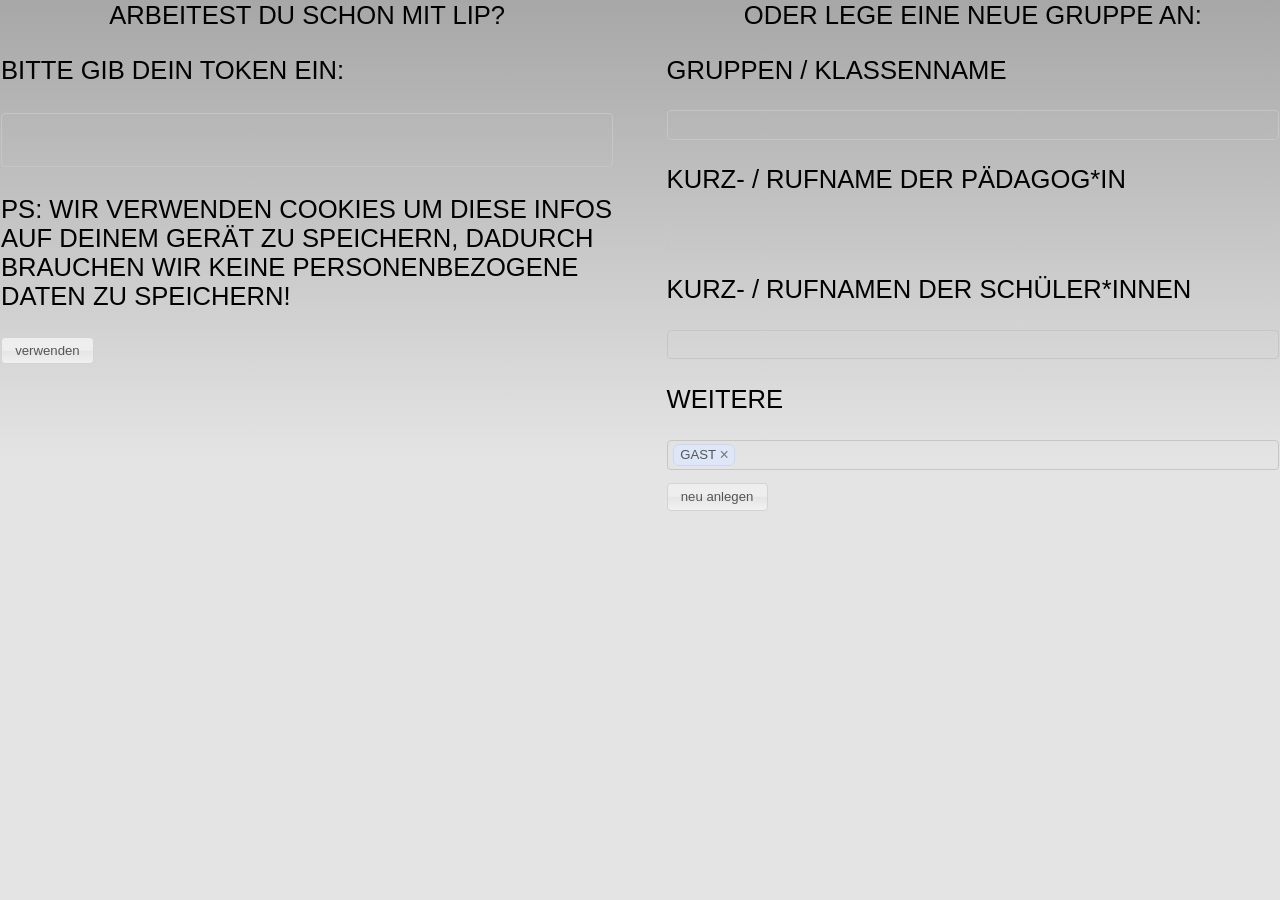
<file: LIP Lern-Logbuch/www/index.html>
<!DOCTYPE HTML PUBLIC "-//W3C//DTD HTML 4.01//EN" "http://www.w3.org/TR/html4/strict.dtd">
<html><head>
	<meta http-equiv="Content-type" content="text/html; charset=utf-8">
	<link rel="stylesheet" href="css/jquery-ui.min.css" />
	<link href="css/jquery.tagit.css" rel="stylesheet" type="text/css"> 
	<link href="css/tagit.ui-zendesk.css" rel="stylesheet" type="text/css">
	<link rel="stylesheet" type="text/css" href="css/flag-icon.min.css">
	<link rel="stylesheet" type="text/css" href="css/font-awesome.min.css">
<!-- PHONEGAP BEGIN --> 	 
        <meta charset="utf-8" />
        <meta name="format-detection" content="telephone=no" />
        <meta name="msapplication-tap-highlight" content="no" />
        <!-- WARNING: for iOS 7, remove the width=device-width and height=device-height attributes. See https://issues.apache.org/jira/browse/CB-4323 -->
        <meta name="viewport" content="user-scalable=no, initial-scale=1, maximum-scale=1, minimum-scale=1, width=device-width, height=device-height, target-densitydpi=device-dpi" />
        <link rel="stylesheet" type="text/css" href="css/index.css" />
        <script type="text/javascript" src="cordova.js"></script>
        <script type="text/javascript" src="js/index.js"></script>
<!-- PHONEGAP END --> 	 
	
	<script src="js/jquery.min.js"></script>
	<script src="js/jquery-ui.min.js" type="text/javascript" charset="utf-8"></script> 
    <script type="text/javascript" src="js/jquery.ddslick.min.js"></script>
	<script src="js/tag-it.min.js" type="text/javascript" charset="utf-8"></script>
	<script src="js/jsaes.js"></script>		 <!-- AES encryption -->
	<script src="js/bytescoutpdf.js"></script> <!-- pdf creation -->
	<script src="js/jquery.qrcode.min.js"></script> <!-- qr-code creation -->
	<script src="js/lip.js"></script> <!-- our stuff, add last -->	
	
	<style type="text/css">
	  h1 {font-size:16px; font-size: 2vw; font-family: sans-serif; }
	  p {font-size: 12px; font-size: 2vw; font-family: sans-serif; }
	  table.invisible { 
		cellspacing: 0; 
		cellpadding: 0; 
		border: 0;
		frame: void;
		width: 100%;
		border-color: white;
		border-collapse: collapse; 
	  }
	</style>
</head><body>
<table class="invisible"><tr><td width="48%" valign="top">
	<h1>Arbeitest Du schon mit LIP?</h1>

	<p>Bitte gib Dein Token ein:</p>

<form action="http://log.lip-app.eu:80/loadConfig.php" method="GET"  id="tokenForm">
	<!--  <p>salt: <input name="s" id="acc-salt" type="text" size="30" maxlength="30" /></p>  -->
	<p><input name="t" id="acc-token"  type="text" size="30" maxlength="30" /></p>
	<p>PS: Wir verwenden Cookies um diese Infos auf Deinem Ger&auml;t zu speichern, dadurch brauchen wir keine personenbezogene Daten zu speichern!</p>

<input name="action" id="#action" type="hidden" value="labels" />
	<input name="cookyCheckFailed" type="hidden" value="true" />
	<input type="button" id="submitButton" value="verwenden" /></form>

</td><td width="4%" valign="top">&nbsp;</td><td width="48%" valign="top">
	<h1>Oder lege eine neue Gruppe an:</h1>

		<form>  
			<label id="inputLabel_4" for="entry_6"><p>Gruppen / Klassenname</p></label>
			<input type="text" name="entry_6" id="inputTags_6" style="width:100%" />
			<label id="inputLabel_5" for="entry_7"><p>Kurz- / Rufname der P&auml;dagog*in</p></label>
			<input type="text" name="entry_7" id="inputTags_7" style="width:100%" />
			
			<label id="inputLabel_6" for="entry_8"><p>Kurz- / Rufnamen der Sch&uuml;ler*innen</p></label>
			<input type="text" name="entry_8" id="inputTags_8" style="width:100%" />
			<label id="inputLabel_7" for="entry_9"><p>Weitere</p></label>
			<input type="text" name="entry_9" value="Gast" id="inputTags_9" style="width:100%" />
			<button id="submitNewGroup">neu anlegen</button>
		</form> 

</td></tr></table>

			
</body></html><script type="text/javascript">
	var home = "http://log.lip-app.eu/"; // app version
	//var home = ""; // online version
	// encrypt
	var ENCRYPT_DATA = true;

	window.onload = function() {
		
	var salt = window.localStorage.getItem("lip-acc-s");
	var token = window.localStorage.getItem("lip-acc-t");
	if ((salt == null) || (salt.length < 1) || (typeof token === 'undefined') || (token == null) || (token.length < 1) || (true)) {
		salt = "";
		token = "";
	} else {
		var urlref = "http://log.lip-app.eu:80/loadConfig.php?t="+token;

//BROKEN?		 
		$("#tokenForm:input[type=hidden]").each(function() { urlref = urlref + "&" + this.name() + "=" + this.val(); });
		if (true)
			window.location.href=urlref;
	}
	$("#submitButton").click(function( event ) {
		var s = $("#acc-salt").val();
		var t = $("#acc-token").val();
		if (!(s === "SALTED"))
			window.localStorage.setItem("lip-acc-s", s );
		window.localStorage.setItem("lip-acc-t", t );
		$("#acc-salt").val("SALTED");
		var urlref = "http://log.lip-app.eu:80/loadConfig.php?t="+t;
//BROKEN?		 
		$("#tokenForm:input[type=hidden]").each(function() { urlref = urlref + "&" + this.name() + "=" + this.val(); });
		window.location.href=urlref;
	}); 

	//enter existing token
	$("#acc-token").tagit({
    	allowSpaces: false,
    	maxTags: 1
    });
    $("#submitButton").button();

    //create new group
	$('#inputTags_6').tagit({allowSpaces: true, 
		maxTags: 1,
	  	showAutocompleteOnFocus: true});
	$('#inputTags_7').tagit({allowSpaces: true, 
	  	showAutocompleteOnFocus: true});
	$('#inputTags_8').tagit({allowSpaces: true, 
	  	showAutocompleteOnFocus: true});
	$('#inputTags_9').tagit({allowSpaces: true, 
	  	showAutocompleteOnFocus: true});

	
	
	$( "#submitNewGroup").button();
	$( "#submitNewGroup").click(function ( event ) {
	    event.preventDefault();
	  	//XXX needs to be localized
	    var monthList = new Array( "Jan", "Feb", "M&auml;r", "Apr", "Mai", "Jun", "Jul", "Aug", "Sep", "Okt", "Nov", "Dez");
	    var newSalt = generateRandomString(42);           
	    //var crypt = new AESchiper(newSalt);
	    var crypt = new AESchiper(null);
	    var groupId = hash(newSalt);
		var groupName = $('#inputTags_6').val();
		if (groupName.length < 1) {
			var currentTime = new Date();
			groupName = "Gruppe "+generateRandomString(1)+" vom " + currentTime.getDate() +". " + monthList[currentTime.getMonth()] +" " + currentTime.getFullYear();
		}
		var gNameEncrypt = crypt.encryptSaltedString( groupName, 48);
	    var tutorNames = [];
	    if ($('#inputTags_7').val().length > 1)
	    	tutorNames = crypt.encryptSaltedArray( $('#inputTags_7').val().split(','), 48);
	    else
	    	tutorNames = crypt.encryptSaltedArray( ["Lehrer"], 48);
	    var actorNames = [];
	    if ($('#inputTags_8').val().length > 1)
	        actorNames = crypt.encryptSaltedArray( $('#inputTags_8').val().split(','), 48);
	    var otherNames = [];
	    if ($('#inputTags_9').val().length > 1)
		       otherNames = crypt.encryptSaltedArray( $('#inputTags_9').val().split(','), 48); 
	    var insertToken = "sO0pKe7Sh2Fs";
	    $.ajax({
	        type:"GET",
	        cache:false,
	        url: home + 'ActorList.php',
	    	dataType: 'json',
	        data: { t: insertToken, action: 'insert', groupId: groupId, groupName: gNameEncrypt, tutorNames: tutorNames, actorNames: actorNames, otherNames: otherNames },
	        success: function (result) {
	    		var urlref = "http://log.lip-app.eu:80/loadConfig.php?t="+result.TutorToken;
				window.location.href=urlref;		
	        }
	      });
	    crypt.finish();       
	  });  
    
}
</script>
</file>
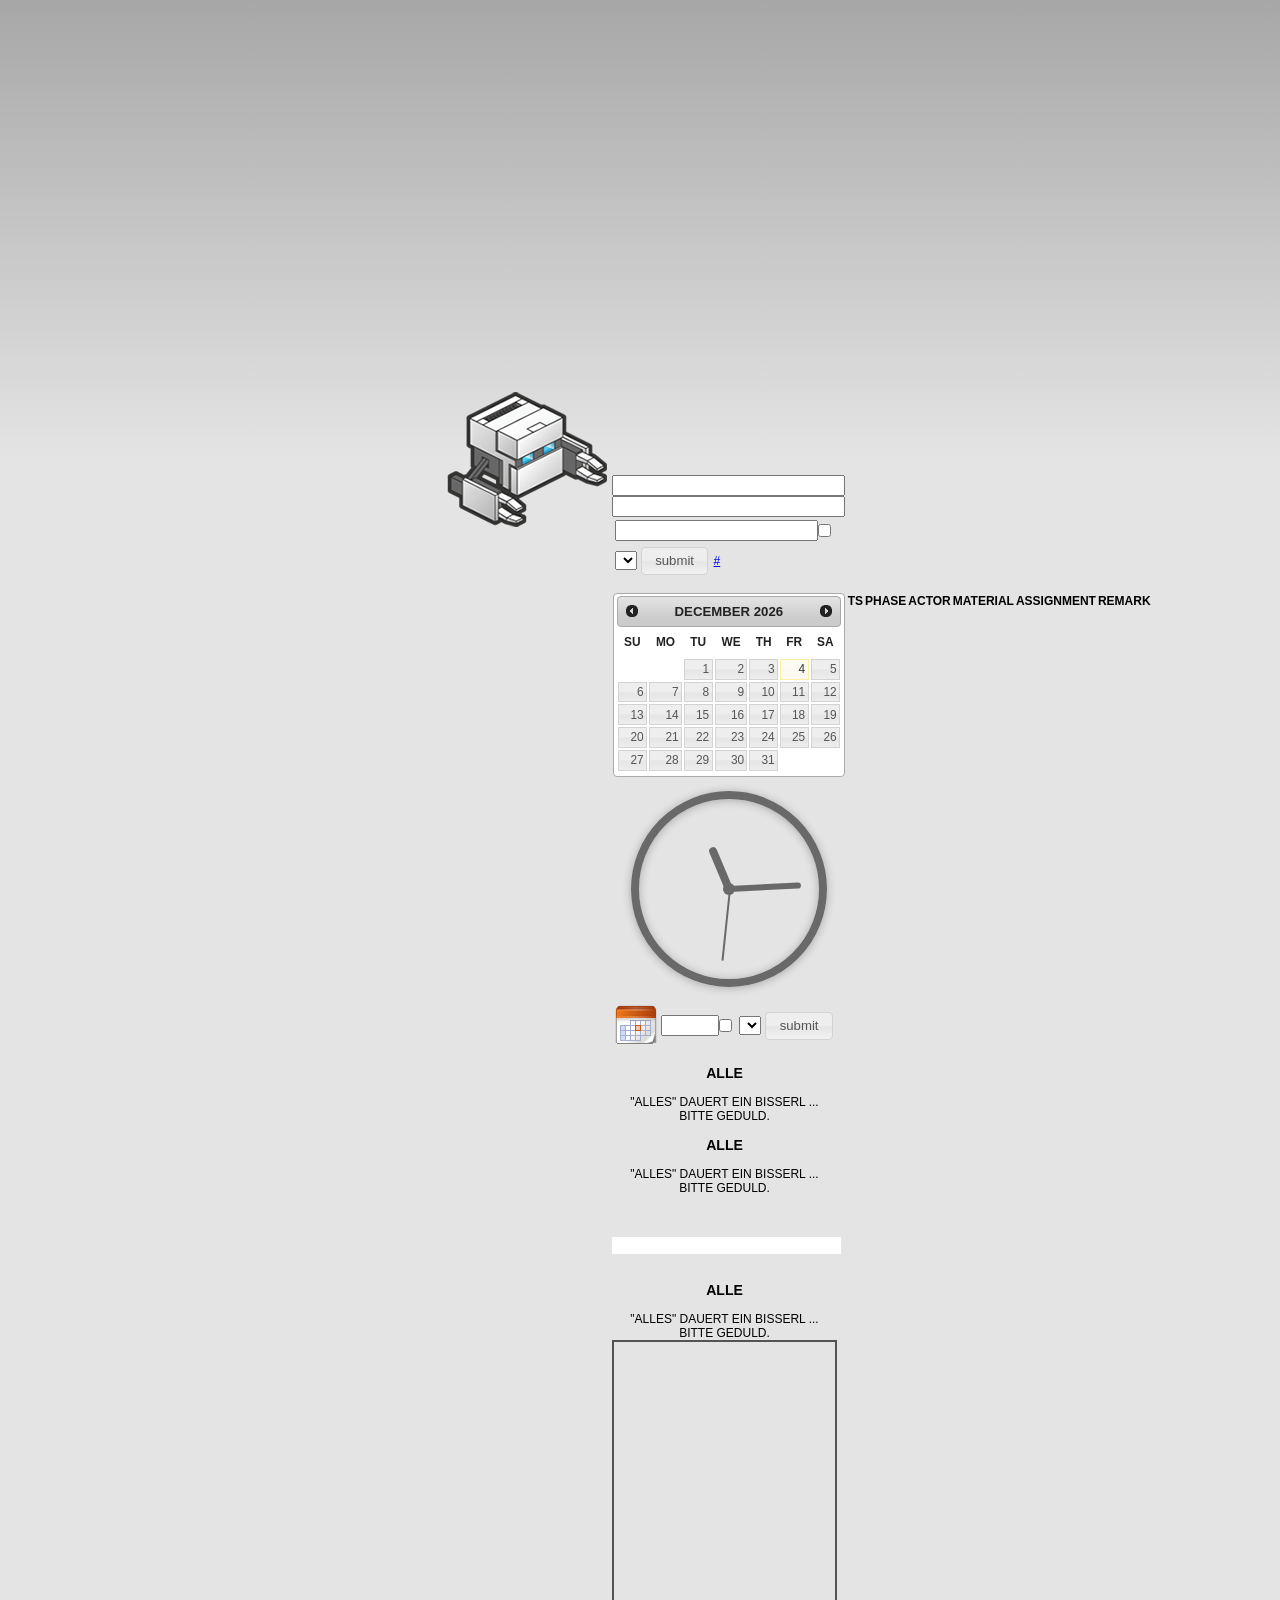
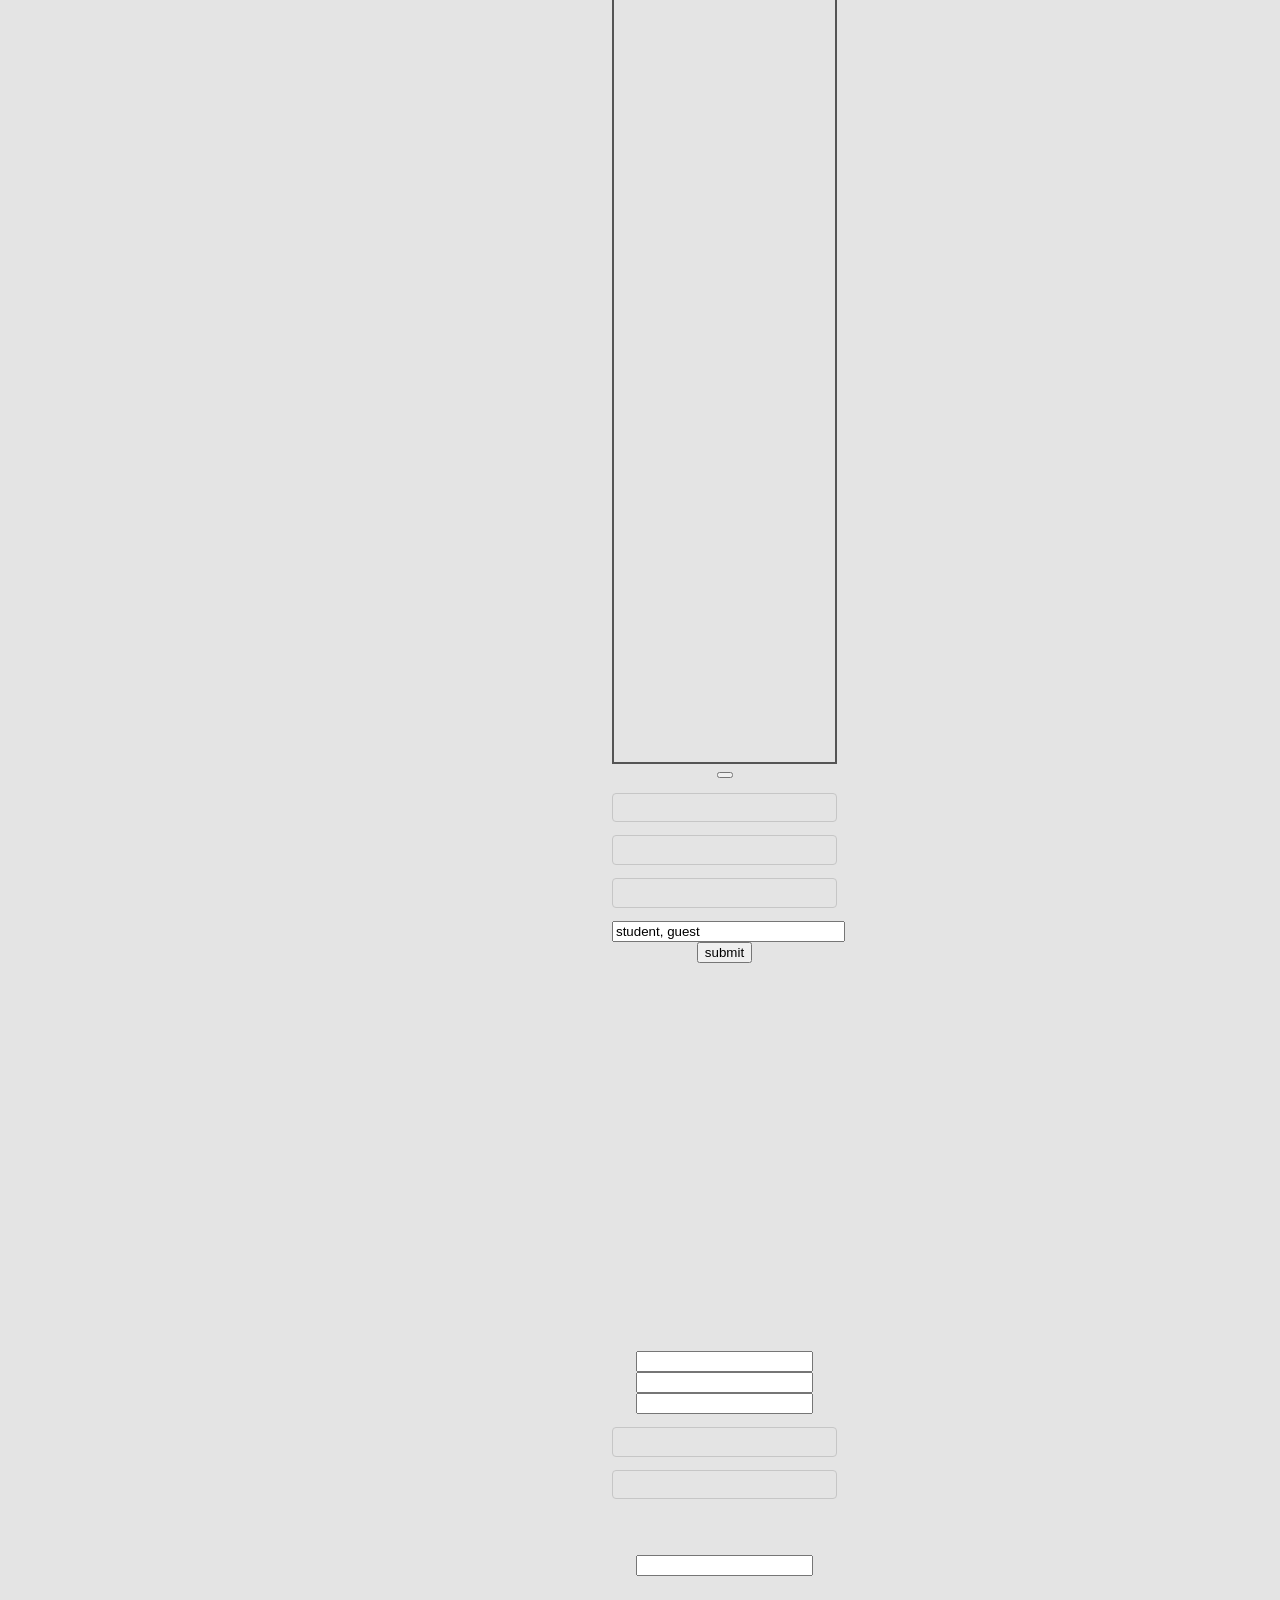
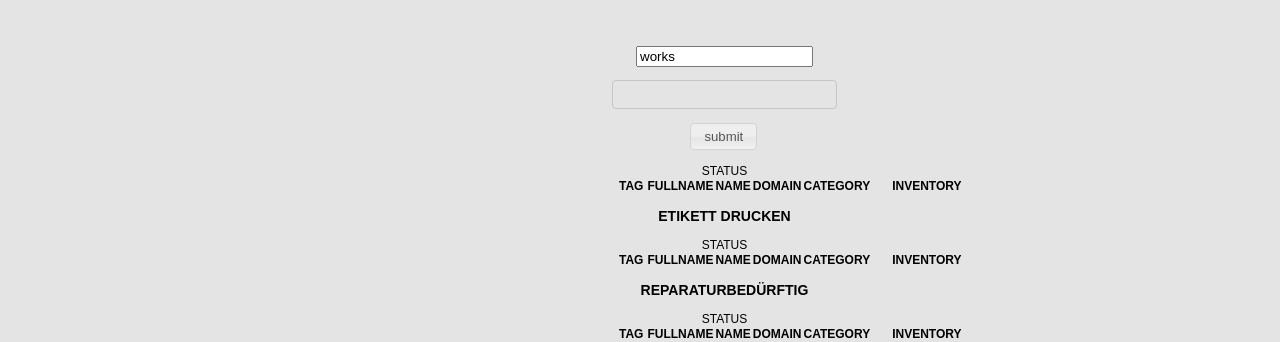
<file: LIP Lern-Logbuch/www/klassentagebuch.html>
<!DOCTYPE HTML PUBLIC "-//W3C//DTD HTML 4.01//EN" "http://www.w3.org/TR/html4/strict.dtd">
<html>
<head>
	<link rel="shortcut icon" href="img/favicon.ico" type="image/x-icon">
	<meta http-equiv="Content-type" content="text/html; charset=utf-8">
	<title>Klassentagebuch</title>
	    
<!--<link rel="stylesheet" href="css/slick.grid.css" type="text/css"/> -->
	<link rel="stylesheet" href="css/ui.fancytree.min.css" type="text/css"/>
<!--  	<link rel="stylesheet" href="http://code.jquery.com/ui/1.9.2/themes/base/jquery-ui.css" />  --> 
	<link rel="stylesheet" href="css/jquery-ui.min.css" /> 
	<link href="css/jquery.tagit.css" rel="stylesheet" type="text/css"> 
	<link href="css/tagit.ui-zendesk.css" rel="stylesheet" type="text/css">
	<link rel="stylesheet" type="text/css" href="css/jquery.dataTables.min.css">
<!-- 	<link rel="stylesheet" type="text/css" href="css/dataTables.fixedColumns.min.css"> 	 -->
    <link rel="stylesheet" type="text/css" href="css/dataTables.scroller.min.css">
	<link rel="stylesheet" type="text/css" href="css/dataTables.tableTools.min.css">
	<link rel="stylesheet" type="text/css" href="css/flag-icon.min.css">
	<link rel="stylesheet" type="text/css" href="css/font-awesome.min.css">
	<link rel="stylesheet" type="text/css" href="css/fullcalendar.min.css">
 	 
<!-- PHONEGAP BEGIN --> 	 
        <meta charset="utf-8" />
        <meta name="format-detection" content="telephone=no" />
        <meta name="msapplication-tap-highlight" content="no" />
        <!-- WARNING: for iOS 7, remove the width=device-width and height=device-height attributes. See https://issues.apache.org/jira/browse/CB-4323 -->
        <meta name="viewport" content="user-scalable=no, initial-scale=1, maximum-scale=1, minimum-scale=1, width=device-width, height=device-height, target-densitydpi=device-dpi" />
        <link rel="stylesheet" type="text/css" href="css/index.css" />
        <script type="text/javascript" src="cordova.js"></script>
        <script type="text/javascript" src="js/index.js"></script>
<!-- PHONEGAP END --> 	 
 	 
  <script src="js/jquery.min.js" type="text/javascript" charset="utf-8"></script> 
<!--	<script src="js/jquery-2.1.3.min.js" type="text/javascript" charset="utf-8"></script> -->
	<script src="js/jquery-ui.min.js" type="text/javascript" charset="utf-8"></script> 
	<script type="text/javascript" charset="utf8" src="js/jquery.dataTables.min.js"></script>
<!-- 	<script type="text/javascript" src="js/dataTables.fixedColumns.min.js"></script>  -->
    <script type="text/javascript" src="js/dataTables.scroller.min.js"></script>  
	<script type="text/javascript" src="js/dataTables.tableTools.min.js"></script>
    <script type="text/javascript" src="js/jquery.ddslick.min.js"></script>
    <script type="text/javascript" src="js/moment.min.js"></script>
    <script type="text/javascript" src="js/fullcalendar.min.js"></script>
    
	<script src="js/tag-it.min.js" type="text/javascript" charset="utf-8"></script>
<!--[if lte IE 8]><script language="javascript" type="text/javascript" src="js/excanvas.min.js"></script><![endif]-->   
   	<script language="javascript" type="text/javascript" src="js/jquery.flot.js"></script>
<!-- - BROKEN ! -- not stacking because of empty (leading) datapoints => workaround
	<script language="javascript" type="text/javascript" src="js/jquery.flot.stack.js"></script>  -->
	<script language="javascript" type="text/javascript" src="js/jquery.flot.pie.js"></script>
	
<!-- - BROKEN ! -- print button - works, but flotchart empty
	<script src="js/jquery-migrate-1.1.1.min.js"></script>
	<script language="javascript" type="text/javascript" src="js/jquery.print.js"></script> -->
	<script src="js/jquery.event.drag-2.0.min.js"></script>
<!-- - XXX REMOVE 	<script src="js/slick.core.js"></script>
	<script src="js/slick.formatters.js"></script>
	<script src="js/slick.grid.js"></script>  -->
	<script src="js/jsaes.js"></script>		 <!-- AES encryption -->
	<script src="js/bytescoutpdf.js"></script> <!-- pdf creation -->
	<script src="js/jquery.qrcode.min.js"></script> <!-- qr-code creation -->
	<script src="js/lip.js"></script> <!-- our stuff, add last -->	
     
<style type="text/css">
 
 .hero-circle{
				width:180px;
				height:180px;
				position:relative;
				border:8px solid DimGray;
				border-radius:50%;
				box-shadow:0 1px 8px rgba(34, 34, 34, 0.3),inset 0 1px 8px rgba(34, 34, 34, 0.3);
			}
			.hero-face{
				width:100%;
				height:100%;
			}
			.hero-face:after{
				position:absolute;
				top:50%;
				left:50%;
				width:12px;
				height:12px;
				margin:-6px 0 0 -6px;
				background:DimGray;
				border-radius:6px;
				content:"";
				display:block;
			}
			.hero-hour{
				width:0;
				height:0;
				position:absolute;
				top:50%;
				left:50%;
				margin:-4px 0 -4px -25%;
				padding:4px 0 4px 25%;
				background:DimGray;
				-webkit-transform-origin:100% 50%;
				-ms-transform-origin:100% 50%;
				transform-origin:100% 50%;
				border-radius:4px 0 0 4px;
			}
			.hero-minute{
				width:0;
				height:0;
				position:absolute;
				top:50%;
				left:50%;
				margin:-40% -3px 0;
				padding:40% 3px 0;
				background:DimGray;
				-webkit-transform-origin:50% 100%;
				-ms-transform-origin:50% 100%;
				transform-origin:50% 100%;
				border-radius:3px 3px 0 0;
			}
			.hero-second{
				width:0;
				height:0;
				position:absolute;
				top:50%;
				left:50%;
				margin:-40% -1px 0 0;
				padding:40% 1px 0;
				background:DimGray;
				-webkit-transform-origin:50% 100%;
				-ms-transform-origin:50% 100%;
				transform-origin:50% 100%;
			}
    
label.ui-state-active span.ui-button-text { font-weight: bold; } /* improves visibility of selected buttons */
    
/* Allow Font Awesome Icons in lieu of jQuery UI and only apply when using a FA icon */
.ui-icon[class*=" icon-"] {
    /* Remove the jQuery UI Icon */
    background: none repeat scroll 0 0 transparent;
    /* Remove the jQuery UI Text Indent */
    text-indent: 0;
    /* Bump it up - jQuery UI is -8px */
    margin-top: -0.5em;
}

.ui-button-icon-only .ui-icon[class*=" icon-"] {
    /* Bump it - jQuery UI is -8px */
    margin-left: -7px;
}

/* Allow use of icon-large to be properly aligned */
.ui-icon.icon-large {
    margin-top: -0.75em;
}
    
/* font awsome color */
.icon-cog {
  color: black;
}
.fa-cog {
  color: darkgray;
}

/* invisible table (default) */    
table {
	border-style: none;
	border-color: white;
	border-collapse: separate;
}
table th {
	border-style: none;
	white-space: nowrap;
	border-color: white;
	/*padding-left: 40px;
	padding-right: 40px;*/
}
table td {
	border-style: none;
	white-space: nowrap;
	border-color: white;
	/*text-align:center; */
    vertical-align:middle;
	/*padding-left: 40px;
	padding-right: 40px;*/
}

div.xAxis div.tickLabel {    
	transform: rotate(45deg);
	-ms-transform:rotate(45deg); /* IE 9 */
	-moz-transform:rotate(45deg); /* Firefox */
	-webkit-transform:rotate(45deg); /* Safari and Chrome */
	-o-transform:rotate(45deg); /* Opera */
	/*rotation-point:50% 50%;*/ /* CSS3 */
	/*rotation:270deg;*/ /* CSS3 */
}

div.rotate  {
	width: 40px;
	white-space:nowrap;
	transform: rotate(-60deg);
    -webkit-transform: rotate(-60deg);    /* Safari 3.1+, Chrome */
    -moz-transform: rotate(-60deg);    /* Firefox 3.5+ */
    -o-transform: rotate(-60deg); /* Opera starting with 10.50 */
}

table.invisible { 
	cellspacing: 0; 
	cellpadding: 0; 
	border: 0;
	frame: void;
	width: 100%;
	border-color: white;
	border-collapse: collapse; 
}

.percent-complete-bar {
  display: inline-block;
  height: 6px;
  -moz-border-radius: 3px;
  -webkit-border-radius: 3px;
}

.cell-title {
	font-weight: bold;
}

.cell-effort-driven {
	text-align: center;
}

.toggle {
      height: 9px;
      width: 9px;
      display: inline-block;
}

.toggle.expand {
      background: url(/img/expand.gif) no-repeat center center;
}

.toggle.collapse {
      background: url(/img/collapse.gif) no-repeat center center;
}

tr.group,
tr.group:hover {
    background-color: silver;
    font-weight: bold;
}

td.highlight {
    background-color: DimGray;
    font-weight: bold;
}

td.delete {
    background: red;
}

td.edit {
    background-color: khaki;
}

div.dataTables_wrapper {
    width: 100%;
    margin: 0 auto;
}

.detailTable thead th, .detailTable tbody td, .detailTable tfoot td {
    white-space: normal;
}

.dd-option-image, .dd-selected-image {
    width: 48px;
    height: 36px;
    vertical-align: top;
    padding: 0px;
}

.dd-container, .dd-select, .dd-selected {
    height: 40px;
}

.dd-selected-text {
    line-height: 24px;
}

.dd-selected-image { 
		margin-top: -8px; 
	}
	
</style>
</head>
<body>
<div class="app">

<div id="tabs">
<ul></ul>
<p></p>

<div id="tabs-1">

<form id="addActionEntry" method="POST" target="_self" onsubmit="">
<div>
	<div id="grp-tabs">
  		<ul></ul>
	</div>
</div>

<!--  <div id="accordion">
  <h3></h3> --><div>

<div>

<br /> 

<div id="settingRadio"></div>

<br />
  <label id="inputLabel_1" for="inputTags_1"></label>
	<input type="text" name="entry_1" value="" id="inputTags_1" style="width:100%" />
    <label id="inputLabel_2" for="inputTags_2"></label>
	<input type="text" name="entry_3" value="" id="inputTags_2" style="width:100%" />
<label id="inputLabel_3" for="inputTable_3"></label>
<table id="inputTable_3"><tr>
<!--    <td><input type="hidden" id="datepicker3"></td>  --> 
	<td width="100%"><input type="text" name="entry_4" value="" id="inputTags_3" style="width:100%" /></td>
<!-- 	<td><input x-webkit-speech class="mike" id="mike.4"/></td>  -->
	<td><input type="checkbox" id="g_priv" name="e-priv" /><label id="input3priv" for="g_priv"></label></td>
	</tr></table>

<table><tr><td>
    <small><select name="lang" id="lang_1" class="ddLangSelect"></select></small>
</td><td>
<input id="submitActivityButton" type="submit" name="submit" value="submit" />
</td><td>
<a href="#" id="clearForm">#</a>
</td></tr></table>


<input type="hidden" name="ts" id="edit-ts" value="" />
<input type="hidden" name="edit-date" id="edit-date" value="" />
<input type="hidden" name="action" id="submit1" value="add" />
<input type="hidden" value="" name="t" id="acc-token" />
<input type="hidden" value="" name="group" id="group-id" />
<input type="hidden" value="" name="source" id="source-id" />
<input type="hidden" value="tutor" name="role" id="role-id" />

<br />
</div>
</form> 

	<!--  <h3 id="showList"></h3>  -->
	<div id="delete-confirm" title="Eintragung l&ouml;schen?">
		<form id="delete-form"><input type="hidden" name="action" value="delete" />
			<input type="hidden" value="" name="t" id="delete-token" />
			<input type="hidden" value="" name="ts" id="delete-ts" /></form>
	</div>
	<div>
		<table class="invisible"><tr><td align="center" style="vertical-align:top;" width="200">
  			<div id="datepicker"></div><br/>
  			<div class="hero-circle">
				<div class="hero-face">
					<div id="hour" class="hero-hour"></div>
					<div id="minute" class="hero-minute"></div>
					<div id="second" class="hero-second"></div>
				</div>
			</div>
    	</td><td  style="vertical-align:top;" width="*">
	  		<div id="ActionTableContainer">
	  			<table id="logbookActionTable" class="cell-border stripe" cellspacing="0" width="100%"><thead><tr><th>ts</th><th>phase</th><th>actor</th><th>material</th><th>assignment</th><th>remark</th><th></th><th></th><th></th></tr></thead><tbody></tbody></table>
	  		</div>
	 	</td></tr></table>
	  </div>
</div>
</div>
<div id="tabs-2">
<div>
	<form id="addActionEntry2" method="POST" target="_self" onsubmit="">
	
	<div id="grp-tabs-2"> 
  		<ul></ul>  		
 	</div>
 	
	 <div id="settingRadio2"></div>

<table id="inputTable_23"><tr>
    <td><input type="hidden" id="datepicker_2"></td> 
	<td width="100%"><input type="text" name="entry_4" value="" id="inputTags_23" style="width:100%" /></td>
<!-- 	<td><input x-webkit-speech class="mike" id="mike.4"/></td>  -->
	<td><input type="checkbox" id="g_2priv" name="e-priv" /><label id="input23priv" for="g_2priv"></label></td>
	<td><select name="lang" id="lang_2" class="languagePick" value="de" >
    </select></td>
	<td><input id="submitActivityButton2" type="submit" name="submit" value="submit" /></td>
	</tr></table>
	
	<input type="hidden" name="edit-date"  value="" id="edit-date_2"  value="" />
	<input type="hidden" name="entry_1" value="" id="inputTags_21"  />
	<input type="hidden" name="entry_3" value="" id="inputTags_22"  />
	<input type="hidden" name="category" value="" id="inputCategory"  />

<input type="hidden" name="action" id="submit2" value="add" />
<input type="hidden" value="" name="t" id="acc-token2" />
<input type="hidden" value="" name="group" id="group-id2" />
<input type="hidden" value="" name="source" id="source-id2" />
<input type="hidden" value="tutor" name="role" id="role-id2" />
	
</form> 

</div>
</div><div id="tabs-3">
<div id="accordion-diary">
  <h3 id="fetchDiaries">alle</h3>
	 <div>
	    "alles" dauert ein bisserl ... bitte Geduld. <br />
     </div>
</div>
</div><div id="tabs-4">
<div id="accordion-plan">
  <h3 id="fetchPlans">alle</h3>
	 <div>
	    "alles" dauert ein bisserl ... bitte Geduld. <br />
 	  	
     </div>
</div>
</div>
<div id="tabs-5">
	<div id="accordion-pensenbook">
	</div>
</div>
<div id="tabs-6">
	<div id="settingCheckbox"></div>
	<br />
	<div id="subjectButtons"></div>
	<br />
	<div id="langButtons2"></div>
	<br />
	  <label for="datesAmount"></label>
	  <input type="text" id="datesAmount" style="border:0; font-weight:bold; width:100%;" size="24">
	  <input type="hidden" id="datesRange" >
	<div id="datesSlider"></div>
	<br />
	<div id="accordion-auswertung">
  		<h3 id="fetchSeries">alle</h3>
	 	<div style="overflow:auto;">
	    	"alles" dauert ein bisserl ... bitte Geduld. <br />
 	  	<div id="materialGraphalle" style="width:100%;height:1024px;"></div>
    </div>
</div>
</div>
<div id="tabs-7">
	<button id="addMyGroup"></button>
	<div id="accordion-group">
		<h3></h3>
 		<div id="add-group-form">
			<form>  
			<label id="inputLabel_4" for="entry_6"></label>
			<input type="text" name="entry_6" id="inputTags_6" style="width:100%" />
			<label id="inputLabel_5" for="entry_7"></label>
			<input type="text" name="entry_7" id="inputTags_7" style="width:100%" />
			<label id="inputLabel_6" for="entry_8"></label>
			<input type="text" name="entry_8" id="inputTags_8" style="width:100%" />
			<label id="inputLabel_7" for="entry_9"></label>
			<input type="text" name="entry_9" value="student, guest" id="inputTags_9" style="width:100%" />
			<button id="submitNewGroup">submit</button>
			</form> 
		</div>
		<h3 id="my-group-section"></h3>
		<div id="my-group-form">
			<form>  
    		<table id="myGroupTable" class="cell-border stripe" cellspacing="0" width="100%" height="360px"></table>
			</form> 
		</div>
	</div>
</div>
<div id="tabs-8">
<div id="accordion-inventory">
  <h3></h3>
	<div>
<form id="addInventory" method="POST" target="_self" onsubmit="">
<label id="inputLabel_8" for="entry_mat_name"></label>
<input type="text" name="mat.name" value="" id="entry_mat_name">
<label id="inputLabel_9" for="entry_inv_name"></label>
<input type="text" name="inv.name" value="" id="entry_inv_name">
<label id="inputLabel_10" for="entry_parent_name"></label>
<input type="text" name="parent.name" value="" id="entry_parent_name">
<label id="inputLabel_11" for="entry_mat_tag"></label>
<input type="text" name="tag" value="" id="entry_mat_tag">
<label id="inputLabel_12" for="entry_mat_ean"></label>
<input type="text" name="ean" value="" id="entry_mat_ean">
<label id="inputLabel_13" for="inventurButtons"></label>
<div id="inventurButtons"></div>
<br/>
<label id="inputLabel_14" for="raumButtons"></label>
<div id="raumButtons"></div>
<br/>
<label id="inputLabel_15" for="langButtons"></label>
<div id="langButtons"></div>
<br/>
<label id="inputLabel_16" for="entry_category"></label>
<input type="text" name="category" value="" id="entry_category">
<label id="inputLabel_17" for="matartButtons"></label>
<div id="matartButtons"></div>
<br/>
<label id="inputLabel_18" for="dauerButtons"></label>
<div id="dauerButtons"></div>
<br/>
<label id="inputLabel_19" for="collaboratorsButtons"></label>
<div id="collaboratorsButtons"></div>
<br/>
<label id="inputLabel_20" for="schoollevelButtons"></label>
<div id="schoollevelButtons"></div>
<br/>
<label id="inputLabel_21" for="levelButtons"></label>
<div id="levelButtons"></div>
<br/>
<label id="inputLabel_22" for="entry_defaultAssignment"></label>
<input type="text" name="entry.defaultAssignment" value="works" id="entry_defaultAssignment">
<label id="inputLabel_23" for="entry_inv_remark"></label>
<input type="text"  name="remark" id="entry_inv_remark" />

<input type="hidden" name="action" value="add">
<input type="hidden" id="inv-source" value="" name="t">
<input type="hidden" id="inv-groups" value="add" name="groups">
<input type="submit" value="submit" name="submit" id="submitInventory">
</form>
	</div>
  <h3 id="inventarList"></h3>
	<div>
	  		<div id="InventarTableContainer">
	  			<table id="inventoryDataTable" class="cell-border stripe" cellspacing="0" width="100%"><thead><tr><th></th><th></th><th></th><th>tag</th><th></th><th>fullname</th><th>name</th><th>domain</th><th>category</th><th></th><th></th><th></th><th></th><th></th><th></th><th></th><th></th><th></th>status<th></th><th>inventory</th></tr></thead><tbody></tbody></table>
	  		</div>
    </div>  
  <h3 id="inventarList2">Etikett drucken</h3>
	<div>
	  		<div id="InventarTableContainer2">
	  			<table id="inventoryDataTable2" class="cell-border stripe" cellspacing="0" width="100%"><thead><tr><th></th><th></th><th></th><th>tag</th><th></th><th>fullname</th><th>name</th><th>domain</th><th>category</th><th></th><th></th><th></th><th></th><th></th><th></th><th></th><th></th><th></th>status<th></th><th>inventory</th></tr></thead><tbody></tbody></table>
	  		</div>
    </div>
  <h3 id="inventarList4">reparaturbed&uumlrftig</h3>
	<div>
	  		<div id="InventarTableContainer4">
	  			<table id="inventoryDataTable4" class="cell-border stripe" cellspacing="0" width="100%"><thead><tr><th></th><th></th><th></th><th>tag</th><th></th><th>fullname</th><th>name</th><th>domain</th><th>category</th><th></th><th></th><th></th><th></th><th></th><th></th><th></th><th></th><th></th>status<th></th><th>inventory</th></tr></thead><tbody></tbody></table>
	  		</div>
    </div>
</div>
</div>
</div>
</div>
<!--  <script type="text/javascript">
            app.initialize();
</script>  -->
<script src="http://192.168.178.32:8080/target/target-script-min.js#anonymous"></script>
<!-- <script src="js/d3.v3.min.js"></script> <!-- data visualization -->
<!-- <script src="js/nv.d3.min.js"></script> <!-- data visualization -->
<script src="js/jquery.fancytree.min.js"  type="text/javascript"></script> <!-- data visualization -->
<script src="js/jquery.fancytree.glyph.js"  type="text/javascript"></script>
<script type="text/javascript">
try {
	//move the clock
	function updateClock() {
		        var now = moment(),
		            second = now.seconds() * 6,
		            minute = now.minutes() * 6 + second / 60,
		            hour = ((now.hours() % 12) / 12) * 360 + 90 + minute / 12;
		        $('#hour').css("transform", "rotate(" + hour + "deg)");
		        $('#minute').css("transform", "rotate(" + minute + "deg)");
		        $('#second').css("transform", "rotate(" + second + "deg)");
		    }
		    function timedUpdate () {
		        updateClock();
		        setTimeout(timedUpdate, 1000);
		    }
		    timedUpdate();
	//have a look at the url
	function getUrlParameter(sParam)
	{
	    var sPageURL = window.location.search.substring(1);
	    var sURLVariables = sPageURL.split('&');
	    for (var i = 0; i < sURLVariables.length; i++) 
	    {
	        var sParameterName = sURLVariables[i].split('=');
	        if (sParameterName[0] == sParam) 
	        {
	            return sParameterName[1];
	        }
	    }
	}          
//some security checks
//====================
var home = "http://log.lip-app.eu/"; // app version
//var home = ""; // online version
// encrypt
var ENCRYPT_DATA = true;

//check if we have a token
//var token = $("#acc-token").val();
var token = getUrlParameter("t");
if (!(undefined != token))
    token = "";
if (token.length > 1) {
	//if we have a token set a cookie to remember ...
	window.localStorage.setItem( 'lip-acc-t', token );
} else {
	//if we have no token look if we have a cookie with a token ...
	token = window.localStorage.getItem("lip-acc-t");
	if ((typeof token == null) || (token == null))
		token = "";
	else
		$("#acc-token").val(token);
}
// APP ONLY
if (token == "") token = "NEW";

//-- if a student uses it - we simplyfy the UI
var aStudent = 0; // if a student uses it - we simplyfy the UI

var defaultCrypt = new AESchiper(null);

//get clear name 
function getClearName(crypt) {
	if (ENCRYPT_DATA) {
		return defaultCrypt.decryptSaltedString(crypt); ;	
	} else
		return crypt;
}

function getClearNames(crypt) {
	if (ENCRYPT_DATA) {
		return defaultCrypt.decryptSaltedArray(crypt); ;	
	} else
		return crypt;
}

//XXX --- TEMPORARY set group-hash and Teacher --- to be romoved
var atoken = "see below"; //TESTTOKEN	
var agroup = 0; //GROUPID
var actors = "";
//get the core data about the token user and his/her groups and role => access rights
var jqxhrT = $.getJSON(home + 'loadConfig.php?action=check&t=' + token, {}, function(data) {
	$("#group-id").val(data.group);
	$("#group-id2").val(data.group);
	$("#inv-groups").val(data.groups);
	$("#inv-source").val(data.token);
	$("#source-id").val(data.id);
	$("#source-id2").val(data.id);
	$("#role-id").val(data.role);
	$("#role-id2").val(data.role);
	agroup = data.group;
	atoken = data.token;
	if ((data.role == "actor") || (data.role == "other"))
		aStudent = data.id;
});

//check if we have salt
var saltstr = window.localStorage.getItem("lip-acc-g");
var saltgrid = [];
if (saltstr !== null) 
	saltgrid = JSON.parse(saltstr);
saltstr = null;

//extracts the salt from the saltgrid	
function getTheSalt(token, groupId)	{
	//check if we have the salt ...	
	var gId = groupId.toString();
	if (gId in saltgrid) {
		//prepare to decrypt the salt (key1)
		var crypt = new AESchiper(token);
		// ... and create a new key for the keyring	
		var salt = crypt.decryptSaltedString(saltgrid[gId]);	
		crypt.finish();	
		return salt;
	} else
		// look if there is a debug salt available
		$.get(home + 'loadConfig.php?action=dsalt&t=' + token, {}, function(results){
  			return results.dSalt; // return what we got
		});
		// return ""; //no salt
}

// the salt from the saltgrid	
function storeTheSalt(token, salt)	{
	//check if we have the salt ...
	var gId = hash(salt).toString();		
	if (gId in saltgrid) {
		return false; //nothing to do
	} else {
		//prepare to encrypt the salt (key)
		var crypt = new AESchiper(token);
		// ... and put it into the saltgrid
		saltgrid[gId] = crypt.encryptSaltedString(salt, 48);
		crypt.finish();	
		// ... and store it
		window.localStorage.setItem( 'lip-acc-g', JSON.stringify(saltgrid) );
		return true;
	}
}

//LOADING CONFIG AND PERSONAL DATA
//================================

//creating the empty column list for docuTable
var logbookDataTable = null;
var docuListCol0 = [{data: 0, visible: false, searchable: false},{data: 1, visible: false, searchable: false},{data: 2, visible: false, searchable: true},{data: 3, visible: false, searchable: true},{data: 4, visible: false, searchable: true},{data: 5, searchable: true, sClass: "alignRight"},{data: 6, visible: false, searchable: true},{data: 7, visible: false, searchable: false}]; 
var docuListColumOffset = docuListCol0.length - 1;
var docuListColumIdx = new Array( new Array () );
var docuListTables = new Array();
var diaryListTables = new Array();
var planListTables = new Array();
var myGroupsDataTable = null;
var inventoryDataTable = new Array(null, null, null);

//Clearname List
var clearNames = [];
var actorIds = [];
var actorGroups = [];

//constructor with table of all the names
function NameTable(atoken) {	
	this.token = atoken;
	this.getAllNames = getAllNames;
	//decrypted names and hashes
	this.allNames = [];		//all the data
	this.allGroups = [];	//for grouping
	this.allLabels = []; 	//for graphs
	this.mygroupData = [];	//for my groups only
	//initialize
	this.getAllNames(this.token);

	//private function doing the sorting and processing of names
	this.processResult = processResult;
	function processResult (data) {
    	//get yourself some keys
    	var keyring = [];
    	var saltring = [];
    	var aname = "", ahash = "";
    	//get ready for new namelist
    	this.allNames = [];
    	this.nameTableData = [];
    	this.allGroups = [];
    	this.allLabels = [];
    	this.mygroupData = []; //for "my groups" table
		//retrieve all the names from the queried group and decrypt them	
		for(var i=0; i<data.data.length; i++) {		
			//which group we belong ...
			var gIdStr = data.data[i][4].toString();		    // GroupId
			if (data.data[i][7] > 0) {						// recordtype
				switch (data.data[i][2]) {					// Roles
				case 'group':										
				//do we have keys?										
				if (!ENCRYPT_DATA || (gIdStr in saltgrid)) {
					//get all the group names and credentials
// XXX WORK AROUND
keyring[gIdStr] = defaultCrypt;
saltring[gIdStr] = defaultCrypt.aKey;
					// saltring[gIdStr] = getTheSalt(data.data[i][3], gIdStr);	//Token
					// keyring[gIdStr] = new AESchiper( saltring[gIdStr] );
					aname = keyring[gIdStr].decryptSaltedString(data.data[i][1]); //name
					if (ENCRYPT_DATA)
						ahash = hash(saltring[gIdStr].substr(28)+aname);
					else
						ahash = hash(aname);
					this.allLabels[ahash.toString()] = aname;
					this.allGroups.push({ gIdStr: gIdStr, name: aname, hash: ahash, salt: saltring[gIdStr] });
					this.allNames.push({ actual: false, name: aname, role: 'group', display: false, grpid: data.data[i][4], token: data.data[i][3], hash: ahash });  //GroupIds[i], .Token[i]
					this.nameTableData.push([ data.data[i][4], data.data[i][11], data.data[i][0], true, aname, 'group', data.data[i][3] ]);
				} else {
					this.allGroups.push({ gIdStr: gIdStr, name: "???", hash: 0 });
					this.allNames.push({ actual: false, name: "???", role: 'group', display: false, grpid: data.data[i][4], token: data.data[i][3], hash: null }); //GroupIds[i], .Token[i]
					this.nameTableData.push([ data.data[i][4], data.data[i][11], data.data[i][0], true, "???", 'group', data.data[i][3] ]);
				}
				//check if we find the group number ... and replace it
				for(var j=0; j<this.mygroupData.length; j++)
					if (this.mygroupData[j].grpid == data.data[i][4]) {	// GroupIds[i]
						//do we have keys?
						if (!ENCRYPT_DATA || (gIdStr in keyring)) {	
							//decrypt and set groupname and actor name
							this.mygroupData[j].groupname = keyring[gIdStr].decryptSaltedString(data.data[i][1]);	// name												
							this.mygroupData[j].name = keyring[gIdStr].decryptSaltedString(this.mygroupData[j].name);
							//add names to the general name list too
							if (ENCRYPT_DATA)
								ahash = hash(saltring[gIdStr].substr(28)+this.mygroupData[j].name);
							else
								ahash = hash(this.mygroupData[j].name);
							this.allLabels[ahash.toString()] = this.mygroupData[j].name;
							this.allNames.push({ actual: this.mygroupData[j].actual, name: this.mygroupData[j].name, role: this.mygroupData[j].role, display: (this.mygroupData[j].active && (this.mygroupData[j].role != 'group')), grpid: this.mygroupData[j].grpid, token: this.mygroupData[j].token, hash: ahash });
							this.nameTableData.push([ this.mygroupData[j].grpid, data.data[i][11], 0, this.mygroupData[j].actual, this.mygroupData[j].name, this.mygroupData[j].role, this.mygroupData[j].token ]);
						} else {
							//if we have no key we don't know the names...
							this.mygroupData[j].name = "???";
							//anyway add my names to the general name list too
							this.allNames.push({ actual: this.mygroupData[j].actual, name: "???", role: this.mygroupData[j].role, display: (this.mygroupData[j].active && (this.mygroupData[j].role != 'group')), grpid: this.mygroupData[j].grpid, token: this.mygroupData[j].token, hash: null });
							this.nameTableData.push([ this.mygroupData[j].grpid, data.data[i][11], 0, this.mygroupData[j].actual, "???", this.mygroupData[j].role, this.mygroupData[j].token ]);
						}
						this.mygroupData[j].gtokengroup = data.data[i][6]; // Tokengroup
					} else if (this.mygroupData[j].gtokengroup == data.data[i][6]) { // Tokengroup
						if (gIdStr in keyring) {
							//decrypt and set groupname 
							this.mygroupData[j].associated +=  keyring[gIdStr].decryptSaltedString(data.data[i][1]) + " "; // name
						} else {
							//if we have no key we don't know the names...
							this.mygroupData[j].associated += "<Schlüssel fehlt> ";
						}	
					}							
				break;
				//add a name - group association to the record
				default:										
					this.mygroupData.push({ actual: data.data[i][7]==5, name: data.data[i][1], role: data.data[i][2], groupname: "<Schlüssel fehlt>" , active: data.data[i][5] , associated: "", grpid: data.data[i][4], token: data.data[i][3], gtokengroup: null });
				}
			} else {
				//add the other names to the general name list
				if (gIdStr in keyring) {
					aname = keyring[gIdStr].decryptSaltedString(data.data[i][1]); // name
					if (ENCRYPT_DATA)
						ahash = hash(saltring[gIdStr].substr(28)+aname);
					else
						ahash = hash(aname);
					this.allLabels[ahash.toString()] = aname;
					this.allNames.push({ actual: data.data[i][7]==5, name: aname, role: data.data[i][2], display: (data.data[i][5] && (data.data[i][2] != 'group')), grpid: data.data[i][4], token: data.data[i][3], hash: ahash });
					this.nameTableData.push([ data.data[i][4], data.data[i][11], data.data[i][0], data.data[i][7]==5, aname, data.data[i][2], data.data[i][3] ]);
				} else {
					this.allNames.push({ actual: data.data[i][7]==5, name: "???", role: data.data[i][2], display: (data.data[i][5] && (data.data[i][2] != 'group')), grpid: data.data[i][4], token: data.data[i][3], hash: null });					
					this.nameTableData.push([ data.data[i][4], data.data[i][11], data.data[i][0], data.data[i][7]==5, "???", data.data[i][2], data.data[i][3] ]);
				}
			}		
		}
		//releasing all the keys
		if (!(typeof variable === 'undefined') && !(keyring == null))
			for(var k=0; k<this.allGroups.length; k++)
				keyring[this.allGroups[k].gIdStr].finish();
		saltring = null;
		keyring = null;
//alert(JSON.stringify(this, null, 4));		
	}
	
	//just load the names for a token
	function getAllNames(atoken) {
		this.token = atoken;
		var anames = this;
		if (this.token.length > 0)
			$.ajax({
    		type: "GET",
	   		cache: false,
	    	url: home + 'ActorList.php',
			dataType: 'json',
		    data: { t: atoken, action: 'mygroups', token: this.token },
		    success: function (result) {
				anames.processResult(result);
    		}
		});
	}	
	
	//just load the names for a token AND update the myNames Grid
	this.reloadMyGroupTable = function (atoken) {
		this.token = atoken;
		var anames = this;
		if (this.token.length > 0) {
			if (myGroupsDataTable != null) {
				myGroupsDataTable.ajax.reload(); // get update on data
			} else
				// create new table
				myGroupsDataTable = $('#myGroupTable').DataTable({
				  serverSide: false,
				  processing: false,
			      searching: false,
				  paging: false,
			      ordering: false,
			      data: this.nameTableData,
 		          autoWidth: false,
		          columnDefs: [ {
		              targets: [0,1,2,3],
		              visible: false
		            },{
		                    render: function ( data, type, row ) {
		                      	//Create an image that will be used to open child table
		                          return '<span class="fa fa-pencil-square-o fa-2x fa-cog" title="edit"></span>';
		                       },
		                      targets: 7
		              },{
		                  render: function ( data, type, row ) {
		                  	//Create an image that will be used to open child table
		                      return '<span class="fa fa-trash-o fa-2x fa-cog" title="delete"></span>';
		                   },
		                  targets: 8
		              }],
		     	  scrollX: "95%",
		     	  scrollY: false,
		          scrollCollapse: true
				}); 
		}
	}	
	
}
	
//here is the table object with all the names in it
var names = new NameTable(token);

//alert(JSON.stringify(names));

//Loading the competency framework data
// XXX unused ?
var competencyData = [];
var frameworkList  = [];
var frameworkNames = [];
//$.ajax({
//	url: home + 'CompetencyList.php?action=map&t=' + $('#acc-token').val(),
//    dataType: 'json',
//    async: false,
//    success: function(data) {	
//    	frameworkNames = data.frameworknames;
//		frameworkList = data.frameworklist;    	
//    }
//});

//some global var
var docuTableRow = -1;

//CREATING THE APP UI
//===================/

var stickerXY = [57, 31, 312, 31, 57, 145, 312, 145, 57, 258, 312, 258, 57, 371, 312, 371, 57, 485, 312, 485, 57, 598, 312, 598, 57, 711, 312, 711];
//adding a sticker for the tag printout
function addSticker(pdf, sticker, groupId, name, qrtext, hint) {
	if (sticker < 1) {
		//add first header
  		pdf.pageAdd();
		pdf.fontSetSize(8);
	  	pdf.textAdd(57, 12, "AVERY QR Tag Etiketten L7122, L7122-20, L7122-25 zum drucken; über diese Codes siehe http://de.wikipedia.org/wiki/QR-Code");      		    	
  	}
  	pdf.fontSetSize(8);
  	pdf.textAdd(stickerXY[sticker*2], stickerXY[sticker*2+1]+4, hint);
  	pdf.fontSetSize(16);
	//add a text box with the name
	pdf.textSetBox(stickerXY[sticker*2], stickerXY[sticker*2+1]+11, 122, 88);
  	pdf.textAddToBox(name);
  	//clear the canvas
  	$('#tagGroup_'+groupId).empty();
	//render the qr-code
	$('#tagGroup_'+groupId).qrcode({render: 'canvas', bgColor: '#ffffff', width: 99, height: 99, text: qrtext});
 	// place the qr-code
  	var canvas = $('#tagGroup_'+groupId).children(":first")[0];
  	pdf.imageLoadFromCanvas(canvas);	    
  	pdf.imagePlace(stickerXY[sticker*2]+128, stickerXY[sticker*2+1]);
  	//add a tick
  	if (sticker > 12) 
  		return 0;
  	else
	  	return sticker+1;
}	

//adding a group to the "Group" tab accordion
function addGroupAccordion (groupname, salt) {
//alert("add:"+names.allNames.length);	
    var groupId = hash(salt);	
    var tutors = [], actors = [], others = [];
	//retrieve all the names from the queried group 
	for(var i=0; i<names.allNames.length; i++) {
//alert("add:"+i+":"+names.allNames[i].role+":"+names.allNames[i].name);		
		//check if it is an entry we are looking for
		if (names.allNames[i].display && (names.allNames[i].grpid == groupId)) {
			switch(names.allNames[i].role) {
				case 'tutor':
					tutors.push(names.allNames[i].name);
				  	break;
				case 'actor':
					actors.push(names.allNames[i].name);
				  	break;
				case 'other':
					others.push(names.allNames[i].name);
					break;
			}
		}	
	}
    var tutorname = tutors.join(',');
    var actorname = actors.join(',');
    var othername = others.join(',');
	//add the name to the form of the gruop within a new accordion sectiopm
    $('#accordion-group').append('<h3 id="group_'+groupId+'">'+groupname+'</h3><div>'+
    	'<form><label for="entry_7">'+$('#inputLabel_5').val()+'</label>'+
    	'<input type="text" name="entry_7" id="inputTags_7_'+groupId+'" value="'+tutorname+'" style="width:100%" />'+
    	'<label for="entry_8">'+$('#inputLabel_6').val()+'</label>'+
    	'<input type="text" name="entry_8" id="inputTags_8_'+groupId+'" value="'+actorname+'" style="width:100%" />'+
    	'<label for="entry_9">'+$('#inputLabel_7').val()+'</label>'+
    	'<input type="text" name="entry_9" id="inputTags_9_'+groupId+'" value="'+othername+'" style="width:100%" />'+
    	'<button id="printGroup_'+groupId+'">Tags für Gruppenmitglieder drucken</button></form><div id="tagGroup_'+groupId+'" align="right"></div></div>')	
        .accordion('destroy').accordion();
	//make the names tags
    $('#inputTags_7_'+groupId).tagit({readOnly: true});        	
    $('#inputTags_8_'+groupId).tagit({readOnly: true});        	
    $('#inputTags_9_'+groupId).tagit({readOnly: true});
    //add the print button to create the qr-codes with the credentials
    $('#printGroup_'+groupId)
    	.button()
    	.click(function() {
		    //printing a group's qr tags with token & salt
    		$('#printGroup_'+groupId)
    			.text("bitte Geduld, das PDF Dokument wird erzeugt ...")
    			.button("disable");	
		    //create pdf document
    		var pdf = new BytescoutPDF();       	
    		pdf.propertiesSet("QR Tags für Gruppen-Mitglieder", "Schlüssel zu den Daten im LIP", "keys", "klaus@hammermueller.at", "");
    		pdf.pageSetSize(BytescoutPDF.A4);
    		var sticker = 0;
    		//first add the groupname
    		sticker = addSticker(pdf, sticker, groupId, groupname, '#s='+salt, 'Privater Schlüssel für');
			for(var i=0; i<names.allNames.length; i++) {
				//check if it is an entry we are looking for
				if (names.allNames[i].grpid == groupId) {
					switch(names.allNames[i].role) {
						case 'tutor', 'actor', 'other':
  		    				sticker = addSticker(pdf, sticker, groupId, names.allNames[i].name, 't='+names.allNames[i].token+'#s='+salt, 'Privater Schlüssel für');
				  			break;
					}
				}	
			}
    		//when pdf rendering is finnished - open it
    		pdf.onload(function() {
				// get generated PDF file in a form of base64 encoded string
    			var PDFContentBase64 = pdf.getBase64Text();
      			// now we create links to view or download PDF file generated 						
      			$('#printGroup_'+groupId)
      				.text("Tags für Gruppenmitglieder drucken")
      				.button("enable");
      				window.location.href = 'data:application/pdf;base64,'+ PDFContentBase64;
      		});        			       	
	});
	$('#tagGroup_'+groupId).qrcode({render: 'canvas', bgColor: '#ffffff', width: 99, height: 99, text: '#salt='+salt });
	return true;
}

//set material lookup values found
var settingMaterialValues = false;
function setMaterialLookup (values, foundit, entry) {
//	alert(values +"+"+ foundit +"+"+ entry);
	if (foundit && !settingMaterialValues) {
		settingMaterialValues = true;
		if (entry != "mat_name")
			$( '#entry_mat_name' )
				.tagit('removeAll')
				.tagit('createTag', values[5]);
		if (entry != "inv_name")
			$( '#entry_inv_name' )
				.tagit('removeAll')
				.tagit('createTag', values[6]);
		$( '#entry_parent_name' )
			.tagit('removeAll')
			.tagit('createTag', values[21]);
		if (entry != "tag") 
			$( '#entry_mat_tag' )
				.tagit('removeAll')
				.tagit('createTag', values[3]);
		if (entry != "ean") {			
			$( '#entry_mat_ean' ).tagit('removeAll');
			if (values[4] > 0)
				$( '#entry_mat_ean' ).tagit('createTag', values[4]);
		}
		$( "input[name='inv.status']" ).prop('checked', false).button( "refresh" );
		var itemarr=values[19].split(","), itemcount = itemarr.length;
		for (var i = 0; i < itemcount; i++) 
			$( "#group_inv_status_" + itemarr[i] ).prop('checked', true).button( "refresh" );
		$( "input[name='domain']" ).prop('checked', false).button( "refresh" );
		$( "input[name='domain'][value='"+values[7]+"']" ).prop('checked', true).button( "refresh" );
		$( "input[name='lang']" ).prop('checked', false).button( "refresh" );
		$( "input[name='lang'][value='"+values[11]+"']" ).prop('checked', true).button( "refresh" );	
		$( '#entry_category' )
			.tagit('removeAll')
			.tagit('createTag', values[8]);
		$( "input[name='media']" ).prop('checked', false).button( "refresh" );
		var itemarr=values[17].split(","), itemcount = itemarr.length;
		for (var i = 0; i < itemcount; i++) 
			$( "#group_mat_media_" + itemarr[i] ).prop('checked', true).button( "refresh" );
		$( "input[name='duration']" ).prop('checked', false).button( "refresh" );
		$( "input[name='duration'][value='"+values[13]+"']" ).prop('checked', true).button( "refresh" );
		$( "input[name='collab']" ).prop('checked', false).button( "refresh" );
		var itemarr=values[9].split(","), itemcount = itemarr.length;
		for (var i = 0; i < itemcount; i++) 
			$( "#group_collab_" + itemarr[i] ).prop('checked', true).button( "refresh" );
		$( "input[name='schoollevel']" ).prop('checked', false).button( "refresh" );
		var itemarr=values[12].split(","), itemcount = itemarr.length;
		for (var i = 0; i < itemcount; i++) 
			$( "#group_schoollevel_" + itemarr[i] ).prop('checked', true).button( "refresh" );
		$( "input[name='level']" ).prop('checked', false).button( "refresh" );
		$( "input[name='level'][value='"+values[10]+"']" ).prop('checked', true).button( "refresh" );
		$( '#entry_defaultAssignment' )
			.tagit('removeAll')
			.tagit('createTag', values[14]);
		$( '#entry_inv_remark' )
			.tagit('removeAll')
			.tagit('createTag', values[18]);
		settingMaterialValues = false;
	}
}

//clear the logbook input form
function clearLogbookForm () {
	$( logbookDataTable.cells().nodes() ).removeClass( 'edit' );
	$( "#inputTags_1").tagit('removeAll');
	$( "#inputTags_2").tagit('removeAll');
	$( "#inputTags_3").tagit('removeAll');
	$(".inputFormNames").prop("checked", false).button("refresh");
	$(".inputFormXNames").prop("checked", false).button("refresh");
	$("input:radio[name=e-g2][disabled=false]:first").prop('checked', true);	
    $( "#edit-ts" ).val("");
    $( "#edit-date" ).val("");
    $( "#submit1" ).val("add");
}

//bulding the table for the "today's entries" action table
function resetActionTable (params) {
	//get the date of the datepicker
	var adate = $( "#datepicker" ).val();
	$( "#edit-date" ).val(adate);
    //get all the actor names currently selected
    var actors = "";
    $("input:checkbox.inputFormNames:checked").each(function()
    		{
    			if (actors.length > 0) actors = actors +  ",";
    			actors = actors + "'" + $(this).val() + "'";
    		});
    if (actors == "")
    	$("input:checkbox.inputFormNames").each(function()
        		{
        			if (actors.length > 0) actors = actors +  ",";
        			actors = actors + "'" + $(this).val() + "'";
        		});
  	//now redefine the table with the logbook details
  	if (logbookDataTable != null) {
  		// reload with new data
  		logbookDataTable.ajax.url( home + 'ActionList.php?action=list&t=' + token + '&date=' + adate + '&actors=' + actors + params ).load();
  	} else {	
  		// create new table
    		logbookDataTable = $('#logbookActionTable').DataTable({
		  serverSide: false,
		  processing: true,
	      searching: false,
		  paging: false,
	      ordering: true,
	      ajax: {
	      	url: home + 'ActionList.php?action=list&t=' + token + '&date=' + adate + '&actors=' + actors + params,
            type: 'GET'
          },
          columnDefs: [ {
              targets: [0],
              visible: false
            },{
                targets: [2,6,7,8],
                orderable: false
              },{
                  render: function ( data, type, row ) {
                  	//Display Clearnames instead of id's
                  	  var ids = data.split(",");
                  	  var anz = ids.length;
                  	  var names = [];
                  	  for (idx = 0; idx < anz; ++idx) {
                  		 names.push( clearNames[ actorIds.indexOf( ids[ idx ] ) ] );
                  	  }
                      return names.join(", ");
                   },
                  targets: 2
              },{
                  render: function ( data, type, row ) {
                    	//Create an image that will be used to open child table
                        return '<span class="fa fa-eye fa-2x fa-cog" title="validate"></span>';
                     },
                    targets: 6
              },{
                    render: function ( data, type, row ) {
                      	//Create an image that will be used to open child table
                          return '<span class="fa fa-pencil-square-o fa-2x fa-cog" title="edit"></span>';
                       },
                      targets: 7
              },{
                  render: function ( data, type, row ) {
                  	//Create an image that will be used to open child table
                      return '<span class="fa fa-trash-o fa-2x fa-cog" title="delete"></span>';
                   },
                  targets: 8
              }],
          dom: "frt",
     	  scrollX: "75%",
     	  scrollY: false,
          scrollCollapse: true
		});
  	  //add edit action buttons for logbook table
   	  $("#logbookActionTable tbody").on('click', 'td', function () {	
        var col = $(this).parent().children().index($(this));			// the column #
        if ($(this).hasClass("edit"))									// toggle edit
        	clearLogbookForm();	// clear the input form
        // edit button
        if (col == 6) {
        	clearLogbookForm();	// clear the input form      	
        	$(this).parent().children().addClass( 'edit' );
        	$( "#submit1" ).val("edit");
        	//get all the data we need
        	var row = $(this).parent();
        	var studentData = logbookDataTable.row( row ).data();
        	$( "#edit-ts" ).val(studentData[0]);
        	$( "#edit-date" ).val($( "#datepicker").val());
        	var names = studentData[2].split(", ");
        	$("input:radio[name=e-g2][value='" + studentData[1] + "']").prop("checked", true).button("refresh");
        	var tags = studentData[3].split(", ");
        	for (var i = 0; i < tags.length; i++)
        		$( "#inputTags_1").tagit('createTag', tags[i]);
        	var tags = studentData[5].split(", ");
        	for (var i = 0; i < tags.length; i++)
        		$( "#inputTags_3").tagit('createTag', tags[i]);
        	var tags = studentData[4].split(",");
        	for (var i = 0; i < tags.length; i++)
        		$( "#inputTags_2").tagit('createTag', tags[i]);
        	$(".logbookNames").prop("checked", false);
        	for (var i = 0; i < names.length; i++)
        		$(".inputFormNames[value='" + names[i] + "']").prop("checked", true).button("refresh");
        	// XXX removed because of single pane
        	// $("#accordion").accordion( "option", "active", 0 );	
          } else if (col == 7) {
          	$(this).parent().children().addClass( 'delete' );
        	var studentData = logbookDataTable.row( $(this).parent() ).data();
        	$( "#delete-token" ).val(token);
        	$( "#delete-ts" ).val(studentData[0]); // first had over the timestamp to delete
        	var serializedData = $( "#delete-form" ).serializeArray();
        	$( "#delete-confirm" ).dialog({
        	      resizable: false,
        	      height:140,
        	      modal: true,
        	      buttons: {
        	        "weg damit": function() {
        	        	$.ajax({
        	        		url: home + 'ActionList.php',
        	                type: "post",
        	                data: serializedData
        	            });
        	        	logbookDataTable.ajax.reload();   // daten neu laden  	        	
        	          	$( this ).dialog( "close" );
        	        },
        	        Cancel: function() {
        	        	$( this ).dialog( "close" );
        	        }
        	      },
        	      close: function( event, ui ) {
        	    	  $( logbookDataTable.cells().nodes() ).removeClass( 'delete' );
        	      }
        	    });
        	}
    	});
  	}
    logbookDataTable.columns.adjust().draw();	// ensure columns fit
}

//HOOK INTO THE EVENTS
//====================
//here the action starts
$(function(){

	$( document ).tooltip();
	
	//language buttons - default
	var ddLang = [
    {
        text: "DE",
        value: "de_DE",
        selected: false,
        imageSrc: "flags/4x3/de.svg"
    }];
 	
	// get all the labels for the ui
	alert("jqxhr0: "+ home + 'loadConfig.php?action=labels&t=' + token);
	var jqxhr0 = $.getJSON(home + 'loadConfig.php?action=labels&t=' + token, {}, function(data) {
		alert("jqxhr0a");
		for(var i=0; i < data.tab.length; i++) {
			$("#tabs").children("ul").append('<li><a id="tab'+ (i+1) + '" href="#tabs-'+ (i+1) + '">' + data.tab[i] + '</a></li>');
		}
        $( "#tabs" ).tabs({
        	activate: function( event, ui ) {
        		if(ui.newTab.has("#grp-tabs-2"))				// for doculist
	       			docuListTables[0].columns.adjust().draw();	// ensure columns fit
    		}
        });
        if (aStudent > 0) // in student mode we disable the admin tabs
        	$( "#tabs" )
        		.tabs('disable', 1)
//        		.tabs('disable', 5)
        		.tabs('disable', 6)
        		.tabs('disable', 7);
		//remarks
		bemerkungTags = data.remark;
		$('#inputTags_3').tagit({
		    availableTags: bemerkungTags,
		    allowSpaces: true, 
		  	showAutocompleteOnFocus: false
		});
		$('#inputTags_23').tagit({
		    availableTags: bemerkungTags,
		    allowSpaces: true, 
		  	showAutocompleteOnFocus: true
		});
        // accordion groups
 	   	$("#accordion-group").children("h3").each(function(i,j){
        	$(this).html( data.grpaccordion[i] )
        });
		$( "#accordion-group" )
		.accordion({heightStyle: "content"})
		.on( "accordionactivate", function( event, ui ) {
		   	if (ui.newHeader.attr("id") == "my-group-section") {
		   		names.reloadMyGroupTable(atoken, true);
	    	}
	    });	
		$("#accordion-inventory").children("h3").each(function(i,j){
        	$(this).html( data.invaccordion[i] )
        });
		$( "#accordion-inventory" ).accordion({
		      heightStyle: "content"
		    });  
		//count all columns
		var totalNameCount = 0;
//XXX this will be replaced by polling names from participants list 	   		   	
	   	var k=1;
	   	var docuListCols = new Array();
	   	var groupnames = getClearNames(data.groupnames);
		for(var i=0; i < groupnames.length; i++) {
			$("#grp-tabs").children("ul").append('<li><a href="#grp-'+ (i+1) + '">' + groupnames[i] + '</a></li>');
			$("#grp-tabs").append('<div id="grp-'+ (i+1) + '"></div>');
			$("#grp-tabs-2").children("ul").append('<li><a href="#grp2-'+ (i+1) + '">' + groupnames[i] + '</a></li>');
			$("#grp-tabs-2").append('<div><div id="grp2-'+ (i+1) + '"><div/></div>');
			$("#grp2-"+ (i+1)).append('<table id="docuTable-'+ (i+1) + '" class="cell-border stripe docuTable" cellspacing="0" width="100%"><thead><tr id="docuTable-h-'+ (i+1) + '"><th>framework</th><th>id</th><th>category</th><th>assignment</th><th>mat</th><th><p style="width:460px;">Inhalt</p></th><th>src</th><th>level</th></tr></thead><tbody></tbody></table>');
//<ul><li><a href="#">Leader</a></li><li><a href="#">Like</a></li><li><a href="#">Bully</a></li></ul>
			// here we decrypt the names and cache them
			clearNames.push.apply(clearNames, getClearNames(data.labels[i]));
			var len = data.labels[i].length;
			actorIds.push.apply(actorIds, data.actorIds[i]);
			actorGroups.push.apply(actorGroups, data.actorGroup[i]);
			// ---
			docuListColumIdx.push(new Array());
			docuListCols.push(docuListCol0.slice(0));
			for(var j=0; j < len; j++) {
				docuListColumIdx[0].push(k + docuListColumOffset);
				docuListColumIdx[i+1].push(k + docuListColumOffset);
				//add the names to the column config
				$("#grp-"+ (i+1)).append('<input type="checkbox" name="e-g0[]" class="inputFormNames logbookNames" title="' + clearNames[totalNameCount+j] + '" value="' + actorIds[totalNameCount+j] + '" id="g0_'+ k + '" /><label for="g0_'+ k + '">' + clearNames[totalNameCount+j] + '</label>');
				$("#docuTable-h-"+ (i+1)).append('<th><div class="rotate">' + clearNames[totalNameCount+j] + '</div><input type="checkbox" style="display:none" name="e-g0[]" class="docuTableNames gT' +i+ '" title="' + clearNames[totalNameCount+j] + '" value="' + actorIds[totalNameCount+j] + '" id="gA_'+ (totalNameCount+j) + '" /></th>');
				$("#grp-"+ (i+1)).append('<input type="checkbox" name="e-gX[]" class="inputFormXNames red logbookNames" title="' + clearNames[totalNameCount+j] + '" value="' + actorIds[totalNameCount+j] + '" id="gX_'+ k + '" onclick="$(this).prev().prop(\'checked\', !this.checked).button(\'refresh\');" /><label for="gX_'+ k + '">+</label>');
				//remember the names for the dokutable column config
				docuListCols[i].push({data: j+8, visible: true, searchable: false, name: clearNames[totalNameCount+j], className: "gT"+i });
				//XXX - broken? / not working? XXX - add the refresh for selected actors
				$("#g0_"+k)
					.button({ icons: {primary: null, secondary: null} })
//					.button({ icons: {primary: 'ui-icon-demo'+k}, text: false })
					.click(function(){
						// XXX now for all visible
						//if ($( "#showList" ).accordion( "option", "active" ) !== false) // if the table is visible - now for all
			        	//now refresh what's already documented for today in the action table
			        		resetActionTable ('&groups=');
		    		 });
		    	$("#gX_"+k)
        			.button({
				         text: false,
 				         icons: { primary: "ui-icon-star" }
				        })
				    .click(function() {
 				        	$( this ).prev()
 			        			.prop('checked', true)
 			        			.button('refresh');	
				         return false;
				        });
				// if we are in single student mode we want to lock the input to that student
				if (aStudent == actorIds[totalNameCount+j]) 
					$("#g0_"+ k ).prop('checked', true).button( "refresh" );
		    	if ((aStudent < 1) || (aStudent == actorIds[totalNameCount+j])) {
			        $("#accordion-auswertung").append('<h3 id="analyse_' + actorIds[totalNameCount+j] + '">' + clearNames[totalNameCount+j] + '</h3><div class="graphSection1" style="overflow:auto;" name="' + actorIds[totalNameCount+j] + '" ></div>'); 
			        $("#accordion-pensenbook").append('<h3 id="pensen_' + actorIds[totalNameCount+j] + '">' + clearNames[totalNameCount+j] + '</h3><div class="pensenbookSection1" name="' + actorIds[totalNameCount+j] + '" ></div>'); 			        
			        $("#accordion-diary").append('<h3 id="diary_' + actorIds[totalNameCount+j] + '">' + clearNames[totalNameCount+j] + '</h3><div class="diarySection1" name="' + actorIds[totalNameCount+j] + '" ><table id="detailDiary'+actorIds[totalNameCount+j]+'" class="cell-border stripe docuTable detailTable" cellspacing="0" width="100%"><thead><tr><th>am</th><th>in</th><th>mit</th><th>womit / was</th><th>aufgabe / warum</th><th>Beobachtung</th><th>zuordnung</th><th>lang</th><th>Kategorie</th></tr></thead><tbody></tbody></table></div>'); 			        
			        diaryListTables.push(null); // placeholder for the diary data tables 
			        $("#accordion-plan").append('<h3 id="plan_' + actorIds[totalNameCount+j] + '">' + clearNames[totalNameCount+j] + '</h3><div class="planSection1" name="' + actorIds[totalNameCount+j] + '" ><div id="detailPlan'+actorIds[totalNameCount+j]+'"></div><br/><table><tr><td><input readonly="true" type="hidden" id="planCalUrl'+actorIds[totalNameCount+j]+'" value="'+window.location.protocol + "//" + window.location.host + "/ActionCal.php?action=iCal&t="+token+'&actor=' + actorIds[totalNameCount+j] + '&phase="><input readonly="true" type="text" width="100%" id="planCalParts'+actorIds[totalNameCount+j]+'" value="'+data.settings.join(',')+'" /></td><td><div id="copyCalUrl'+actorIds[totalNameCount+j]+'" alt="copy iCal">iCal</div></td></tr></table></div>'); 		    		
			        planListTables.push(null); // placeholder for the diary data tables 
		    	}
				k++;
			}
			$("#grp-"+ (i+1)).append('<input type="checkbox" id="g0_all_'+ (i+1) + '" onclick="$(this).siblings( \':input\' ).prop(\'checked\', this.checked).button(\'refresh\');" /><label for="g0_all_'+ (i+1) + '">' + data.all + '</label>');			
// broken			$("#grp-"+ (i+1)).append('<input type="checkbox" id="g0_all_'+ (i+1) + '" onclick="$(this).siblings( \':input[name=\"e-g0\\[\\]\"]\' ).prop(\'checked\', this.checked).button(\'refresh\');" /><label for="g0_all_'+ (i+1) + '">' + data.all + '</label>');			
			$( "#grp-" + (i+1) ).buttonset();
			$( "#grp2-" + (i+1) ).buttonset();
			$( "#g0_all_" + (i+1)).button();
			//adding the user data from didaktische Reihe to the grid
			$("#docuTable-"+ (i+1)).show(0, function() {
				if (! $(this).hasClass('.initialized')) {
				  docuListTables.push( $(this).DataTable({
						  serverSide: false,
						  //processing: false,
					      searching: true,
						  paging: false,
					      ordering: false,
					      ajax: {
					      	url: home + 'CompetencyList.php?action=grid&t='+token+'&names=' + data.actorIds[i].join(','),
			        	    type: 'GET',
			            	data: function(d) { d.columns = null; d.order = null; } // not push column info
				          },
					      columns: docuListCols[i],
					      drawCallback: function ( settings ) {
		                   var api = this.api();
		                   var rows = api.rows( {page:'current'} ).nodes();
		                   var last=null;			        
		                   api.column(0, {page:'current'} ).data().each( function ( group, i ) {
		                       if ( last !== group ) {
		                    	   //insert the 1st level category header 
	                               var headerStr = '<tr class="group"><td style="text-align: left;" align="left"><strong>'+group+'</strong></td>';
	                               headerStr = headerStr + '</tr>'; 
		                           $(rows).eq( i ).before(  headerStr );			        
		                           last = group;
		                        }
		        	           } );
		    	           },			               
			     	   scrollY: ($(window).height()-420) + "px",
			     	   scrollX: true,
			           dom: "frt",
	     			   scrollCollapse: true
				    }));    		
				}
				$(this).not('.initialized').addClass('initialized');
			});
		    $("#docuTable-"+ (i+1) + " tbody").on('click', 'td', function () {
		        var name = $(this).text();
		        var tIdx = $( "#grp-tabs-2" ).tabs( "option", "active" );		// the tab # we are in
		        var col = $(this).parent().children().index($(this));			// the column #
	    	    var row = docuListTables[tIdx].row( $(this).parent() ).index();	// the row #
 				//new row ? => throw all old selected docuList entries away?
	        	if (docuTableRow != row) {
	    	    	$(".docuTableNames").prop('checked', false);
	        		$("#inputTags_21").val("");
	        		$("#inputTags_22").val("");
	        		$("#inputCategory").val("");
	        		$(".highlight").removeClass( 'highlight' );	        	
	        		docuTableRow = row;
	        	}
	        	// we have an new toggle at the docuList
	        	if ((col > 0) && !($(this).is( ".group" )))					  
					var cIdx = docuListColumIdx[tIdx+1][col-1] - docuListColumOffset - 1;
					//toggle - unselect pupil + docuList entry
		        	if ( $(this).is( ".highlight" ) ) {
		        		$("#gA_"+ (cIdx) ).prop('checked', false);
		        		$(this).removeClass( 'highlight' );
		        	// select pupil + entry
		    	    } else {
		        		$("#gA_"+ (cIdx) ).prop('checked', true);
		        		var sData = docuListTables[tIdx].row( $(this).parent() ).data();
		        		$("#inputTags_21").val(sData[4]);
		        		$("#inputTags_22").val(sData[3]);
		        		$("#inputCategory").val(sData[2]);	
	    	    		$(this).addClass( 'highlight' );
	    			}			   		        
		    });
			//count all names and add to dataTable column list
			totalNameCount = totalNameCount + len;
		}			   		        
		
		//now addign the refresh
        $( "#grp-tabs" ).tabs();
        $( "#grp-tabs-2" ).tabs({
        	activate: function( event, ui ) {
				var tIdx = ui.newTab.index(); 					// tab #
				docuListTables[tIdx].columns.adjust().draw();	// ensure columns fit
			}
        });
    	$( "#accordion-auswertung" ).accordion({
        	heightStyle: "content",
        	collapsible: true, 
        	active: aStudent > 0
    	 }); 
    	$( "#accordion-pensenbook" ).accordion({
        	heightStyle: "content",
        	collapsible: true, 
        	active: aStudent > 0
    	 }); 
    	// create diary
    	$( "#accordion-diary" ).accordion({
        	heightStyle: "content",
        	collapsible: true, 
        	active: aStudent > 0,
        	beforeActivate: function( event, ui ) {
	    		var name = $(ui.newHeader).attr("id").split("_")[1];
  				var aIdx =  ui.newHeader.index() / 2;
  				if (diaryListTables[aIdx] != null) {
  					diaryListTables[aIdx].ajax.reload();
  				} else { 
  					diaryListTables[aIdx] = $('#detailDiary'+name).DataTable({
					  serverSide: false,
					  processing: true,
				      searching: false,
					  paging: false,
				      ordering: true,
				      ajax: {
				      	url: home + 'ActionList.php?action=detail&actor='+name+'&t=' + token,
			            type: 'GET'
			          },
			          columnDefs: [{
			                  render: function ( data, type, row ) {
			                  	//Display Clearnames instead of id's
			                  	  var ids = data.split(",");
			                  	  var anz = ids.length;
			                  	  var names = [];
			                  	  for (idx = 0; idx < anz; ++idx) {
			                  		 names.push( clearNames[ actorIds.indexOf( ids[ idx ] ) ] );
			                  	  }
			                      return names.join(", ");
			                   },
			                  targets: 2
			              }],
			          // autoWidth: false,
			     	  // columns: [{width: "6%"},{width: "6%"},{width: "12%"},{width: "12%"},{width: "20%"},{width: "20%"},{width: "5%"},{width: "4%"},{width: "8%"}],
			     	  scrollX: "95%",
			     	  scrollY: false,
			          dom: "T frt",
			          tableTools: {
			              "sSwfPath": "/swf/copy_csv_xls_pdf.swf"
			          },
			          scrollCollapse: true
  					});
  				}
        	},
        	activate: function( event, ui ) {
        		// XXX does NOT seem to make the trick (correct col allignment)
        		var aIdx =  ui.newHeader.index() / 2;
				diaryListTables[aIdx].columns.adjust().draw();
        	}
    	 });
    	$( "#accordion-plan" ).accordion({
        	heightStyle: "content",
        	collapsible: true, 
        	active: aStudent > 0,
        	beforeActivate: function( event, ui ) {
        		var name = $(ui.newHeader).attr("id").split("_")[1];
  				var aIdx =  ui.newHeader.index() / 2;
  				if (planListTables[aIdx] != null) {
  					planListTables[aIdx].fullCalendar( 'refetchEvents' );
  				} else {  					
  					planListTables[aIdx] = $('#detailPlan'+name).fullCalendar({
  							weekends: false,
  							defaultView: 'basicWeek',
  							header: {
  								left: 'prev,next today',
  								center: 'title',
	  							right: 'month,basicWeek,agendaDay'
  							},
  							eventSources: [
  							  {
  						        url: home + 'ActionCal.php',
  						        type: 'POST',
  					    	    data: {
  					        		action: 'json',
  					        		actor: name,
	  					        	t: token
  						        },
  					            error: function() {
  					                alert('there was an error while fetching events!');
  					            }
  							  }
  							]
  						});
  					$('#planCalParts'+name).tagit({});
  					$('#copyCalUrl'+name)
  						.button({icons: {primary: 'ui-icon-copy'}})
  						.click(function( event ) {
  							var iCalUrl = $('#planCalUrl'+name).val() + $('#planCalParts'+name).tagit("assignedTags").join(",");
// XXX needs to be made a proper dialog + direct copy (if computer) + configurable text
  							alert("Copy & Paste the iCal url to subscribe this calendar feed with your other calendar apps: " + iCalUrl);
      					});
  				}
    		},  					
        	activate: function( event, ui ) {
        		// XXX does NOT seem to make the trick (correct col allignment)
        		var aIdx =  ui.newHeader.index() / 2;
				planListTables[aIdx].fullCalendar( 'today' );
        	}
        	
    	 });
    	$("#fetchSeries").hide(); // XXX "alle" does not work right now ...
    	$("#fetchPlans").hide(); // XXX "alle" does not work right now ...
    	$("#fetchDiaries").hide(); // XXX "alle" does not work right now ...
 //XXX ---
 		//the settings buttons
        var checked = "checked"; 
		for(var i=0; i < data.settings.length; i++) {
			if (i > 0) checked = "";
			$("#settingRadio").append('<input type="radio" name="e-g2" ' + checked + ' value="' + data.settings[i] + '" id="g2_'+ (i+1) + '" /><label for="g2_'+ (i+1) + '">' + data.settings[i] + '</label>');
			$("#settingRadio2").append('<input type="radio"  name="e-g2" ' + checked + ' value="' + data.settings[i] + '" id="r2_'+ (i+1) + '" /><label for="r2_'+ (i+1) + '">' + data.settings[i] + '</label>');
			$("#settingCheckbox").append('<input type="checkbox" name="x-g2" ' + checked + ' value="' + data.settings[i] + '" id="x2_'+ (i+1) + '" /><label for="x2_'+ (i+1) + '">' + data.settings[i] + '</label>');
		}
		$( "#settingRadio").buttonset();
		$( "#settingRadio2").buttonset();
			
		$( "#settingCheckbox").buttonset();
		checked = "checked"; 
		for(var i=0; i < data.status.length; i++) {
			if (i > 0) checked = "";
			$("#inventurButtons").append('<input type="checkbox" name="inv.status" ' + checked + ' value="'+ (i+1) + '" id="group_inv_status_'+ (i+1) + '" /><label for="group_inv_status_'+ (i+1) + '">' + data.status[i] + '</label>');
		}
		$('#group_inv_status_'+ (i+1)).val(0); // the last element shall be 0 (removed)
		$( "#inventurButtons").buttonset();
		for(var i=0; i < data.domain.length; i++) {
			$("#raumButtons").append('<input type="radio" name="domain" value="'+data.domain[i]+'" id="group_domain_'+ (i+1) + '" aria-label="' + data.domain[i] + '"><label for="group_domain_'+ (i+1) + '">' + data.domain[i] + '</label>');
			$("#subjectButtons").append('<input type="checkbox" name="subject" value="'+data.domain[i]+'" id="group_subject_'+ (i+1) + '" aria-label="' + data.domain[i] + '"><label for="group_subject_'+ (i+1) + '">' + data.domain[i] + '</label>');	
		}
		$( "#raumButtons").buttonset();
		$( "#subjectButtons").buttonset();
		//set the language pickers
		ddLang = data.lang;
		$( "#lang_1" ).ddslick({
		    data: ddLang,
		    width: 116,
		    height: 168,
		    defaultSelectedIndex:0
		});
		$( "#lang_2" ).ddslick({
		    data: ddLang,
		    width: 116,
		    height: 168,
		    defaultSelectedIndex:0
		});
		//fix css issue to make smaller buttons ... should be defined somewhere else up the code but ...
		$(".dd-selected-value").attr('name', 'lang');
		// doesn't work either $(".dd-selected").attr('style', 'height: 42px;');
		$(".dd-selected-text").attr('style', 'line-height: 24px;');
		
		for(var i=0; i < data.lang.length; i++) {
			var lang = data.lang[i]["text"];
			$("#langButtons").append('<input type="radio" name="lang" value="' + lang + '" id="group_lang_'+ lang + '" aria-label="' + lang + '"><label for="group_lang_'+ lang + '">' + lang + '</label>');
			$("#langButtons2").append('<input type="radio" name="lang" value="' + lang + '" id="analysis_lang_'+ lang + '" aria-label="' + lang + '"><label for="analysis_lang_'+ lang + '">' + lang + '</label>');
		}
		$( "#langButtons").buttonset();
		$( "#langButtons2").buttonset();
		for(var i=0; i < data.art.length; i++) {
			var split = data.art[i].split('|');
			$("#matartButtons").append('<input type="checkbox" name="media" value="' + split[1] + '" id="group_mat_media_'+ split[1] + '" /><label for="group_mat_media_'+ split[1] + '">' + split[0] + '</label>');
		}
		$( "#matartButtons").buttonset();
		for(var i=0; i < data.duration.length; i++) {
			var split = data.duration[i].split('|');
			//XXX broken:  if (i <> 1) checked = "" else checked = "checked"; 
			$("#dauerButtons").append('<input type="radio" name="duration" ' + checked + 'value="' + split[1] + '" id="group_mat_duration_' + split[1] + '" /><label for="group_mat_duration_' + split[1] + '" >' + split[0] + '</label>');
		}
		$( "#dauerButtons").buttonset();
		checked = "checked"; 
		for(var i=0; i < data.collab.length; i++) {
			if (i > 0) checked = "";
			$("#collaboratorsButtons").append('<input type="checkbox" name="collab" ' + checked + ' value="'+data.collab[i]+'" id="group_collab_'+ (i+1) + '" /><label for="group_collab_'+ (i+1) + '">'+data.collab[i]+'</label>');
		}
		$('#group_collab_'+ (i+1)).val('X'); // manny
		$( "#collaboratorsButtons").buttonset();
		for(var i=0; i < data.schoollevel.length; i++) {
			$("#schoollevelButtons").append('<input type="checkbox" name="schoollevel" value="'+ i + '" id="group_schoollevel_'+ i + '" /><label for="group_schoollevel_'+ i + '">'+data.schoollevel[i]+'</label>');
		}
		$( "#schoollevelButtons").buttonset();
		for(var i=0; i < data.level.length; i++) {
			$("#levelButtons").append('<input type="radio" name="level" value="'+data.level[i]+'" id="group_level_'+data.level[i]+'" /><label for="group_level_'+data.level[i]+'">'+data.level[i]+'</label>');
		}
		$( "#levelButtons").buttonset();		
		//the tag input field labels
		for(var i=0; i < data.input.length; i++) {
			$( "#inputLabel_" + (i+1)).html(data.input[i]);			
		}
		//default values
		$( "#inputTags_9")
		  .val(data.guests)
		  .tagit({allowSpaces: true, 
			  	showAutocompleteOnFocus: true});
		$( "#entry_defaultAssignment")
		  .val(data.assignment)
		  .tagit({
		    availableTags: detailTags,
//		    availableTags: competencyList,
		    allowSpaces: true
		  });	
		//the submit & privacy buttons
		$( "#input3priv").html(data.priv);
		$( "#input23priv").html(data.priv);
		$( "#g_priv" ).button({icons: {
		    primary: "ui-icon-unlocked" }
		    })
		    .click(function() {
		    	if (this.checked) {
		    	     $(this).button("option", "icons", { primary: 'ui-icon-locked' });
		    	   } else {
		    	     $(this).button("option", "icons", { primary: 'ui-icon-unlocked' });
		    	   }
		    });
		$( "#g_2priv" ).button({icons: {
		    primary: "ui-icon-unlocked" }
		    })
		    .click(function() {
		    	if (this.checked) {
		    	     $(this).button("option", "icons", { primary: 'ui-icon-locked' });
		    	   } else {
		    	     $(this).button("option", "icons", { primary: 'ui-icon-unlocked' });
		    	   }
		    });
		$( "#submitActivityButton").button().val(data.submit);
		$( "#submitActivityButton2").button().val(data.submit);
		$( "#submitNewGroup")
		  .html(data.submit)
		  .button();
		$( "#submitInventory").val(data.submit);
		//an clear form button ...
		$( "#clearForm" )
		  .html(data.clear)
		  .button()
		  .click(function( event ) {
			event.preventDefault();
		    location.reload();
		  }); 
    	//add key
    	$( "#addMyGroup" )
    	  .html(data.addkey)
    	  .button();
    	//now show me what's already documented for today in the action table
    	resetActionTable ('&groups=');
	});


	
	// get all the names from the material list for the autocomplete lookup
	alert("jqxhr");
	var jqxhr = $.getJSON(home + 'MaterialList.php?action=list&t=' + $('#acc-token').val(), {}, function(data) {
		alert("jqxhrA");
        	$('#inputTags_1').tagit({
          		availableTags: data.Records,
          		allowSpaces: true, 
			  	showAutocompleteOnFocus: false
      		});
        	$('#entry_inv_name').tagit({
          		availableTags: data.Records,
          		allowSpaces: true,
          		beforeTagAdded: function(event, ui) {
          			$('#entry_inv_name').tagit('removeAll')
          		},
          		afterTagAdded: function(event, ui) {
          			if (!settingMaterialValues)
          				alert("6");
          				$.ajax({
          					url: home + 'MaterialList.php?t=' + $('#acc-token').val() + '&action=get&groups=&inv_name=' + ui.tagLabel,
          		    		dataType: 'json',
          		    		async: false,
          		    		success: function(data) {
          		    			alert("6s");
          		    			setMaterialLookup(data.data, data.foundit, "inv_name");
          		    			settingMaterialValues = false;
          		    			alert("6e");
          		    		}
          				});
                }
      		});
        	alert("jqxhrE");
	});

	alert("jqxhr3");
	var jqxhr3 = $.getJSON(home + 'MaterialList.php?action=listall&t=' + $('#acc-token').val(), {}, function(data) {
		alert("jqxhr3a");
    	$('#entry_mat_name').tagit({
      		availableTags: data.Records,
      		allowSpaces: true,
      		beforeTagAdded: function(event, ui) {
      			$('#entry_mat_name').tagit('removeAll')
      		},
      		afterTagAdded: function(event, ui) {
      			if (!settingMaterialValues)
      				alert("7");
	      			$.ajax({
    	  				url: home + 'MaterialList.php?t=' + $('#acc-token').val() + '&action=get&groups=&mat_name=' + ui.tagLabel,
      			    	dataType: 'json',
      			    	async: false,
      		    		success: function(data) {  
      		    			alert("7a");
      		    			setMaterialLookup(data.data, data.foundit, "mat_name");
      		    			settingMaterialValues = false;
      		    			alert("7e");
      		    		}
      				});
            }
  		});
    	$('#entry_parent_name').tagit({
      		availableTags: data.Records,
      		allowSpaces: true, 
		  	showAutocompleteOnFocus: true
  		});    
    	alert("jqxhr3e");
	});
	
	var categoryList = new Array();
	var detailTags = new Array();
	var bemerkungTags = new Array();
	var monthList = new Array();

	//details		
	alert("jqxhr2");
	var jqxhr2 = $.getJSON(home + 'EvidenceList.php?action=list&t=' + token, {}, function(data2) {
		alert("jqxhr2a");
	       		$('#inputTags_2').tagit({
         			availableTags: data2.Records,
         			allowSpaces: true, 
    			  	showAutocompleteOnFocus: false
     			});
	       		alert("jqxhr2e");
			});

	// get all the tags for the ui
	alert("jqxhr4");
	var jqxhr4 = $.getJSON(home + 'loadConfig.php?action=tags&t=' + token, {}, function(data) {
		alert("jqxhr4s");
		//categories --- may be replaced soon
		categoryList = data.category;
		$('#entry_category').tagit({
		    availableTags: categoryList,
		    allowSpaces: true, 
		  	showAutocompleteOnFocus: true
		});
		//month list
		monthList = data.month;
		alert("jqxhr4e");
	});
	
	

	var datesList = new Array();
	var datesLabels = new Array();
	
	// get all the labels for the dat range slider
	// XXX temporary - groups to be set here instead server side
	alert("jqxhr5");
	var jqxhr5 = $.getJSON(home + 'loadConfig.php?action=dates&t=' + token + '&groups=', {}, function(data) {
		alert("jqxhr5a");
	datesList = data.dates;
	datesLabels = data.labels;
	$( "#datesSlider" ).slider({
	      range: true,
	      min: 0,
	      max: data.datasets-1 ,
	      values: [ 0, data.schoolstart-1 ],
	      slide: function( event, ui ) {
	        $( "#datesAmount" ).val( datesLabels[ ui.values[ 0 ]] + " - " + datesLabels[ui.values[ 1 ]] );
		    $( "#datesRange" ).val( datesList[  ui.values[ 0 ] ] + "," + datesList[ui.values[ 1 ]] );
	      }
	    });
	    $( "#datesAmount" ).val( datesLabels[  0 ] + " - " + datesLabels[data.schoolstart-1 ] );
	    $( "#datesRange" ).val( datesList[  0 ] + "," + datesList[data.schoolstart-1 ] );
	    alert("jqxhr5e");
	  });
	
// XXX no need for this any more		
//    $( "#datepicker3" ).datepicker({
//        showOn: "button",
//        buttonImage: "img/calendar.png",
//        buttonImageOnly: true,
//        dateFormat: "yy-mm-dd",
//		onSelect: function(dateText) {
//			  	$("#inputTags_3").tagit("createTag", dateText);
//			 }
//      });


$('#entry_mat_tag').tagit({
		beforeTagAdded: function(event, ui) {
  			$('#entry_mat_tag').tagit('removeAll')
  		},
		afterTagAdded: function(event, ui) {
			if (!settingMaterialValues);
			alert("8");
				$.ajax({
					url: home + 'MaterialList.php?t=' + $('#acc-token').val() + '&action=get&groups=&tag=' + ui.tagLabel,
		   	 	dataType: 'json',
		 	   	async: false,
			    	success: function(data) {
			    		alert("8a");
			    		setMaterialLookup(data.data, data.foundit, "tag");
			    		settingMaterialValues = false;
			    		alert("8e");
			    	}
				});
    }
});
$('#entry_mat_ean').tagit({
		beforeTagAdded: function(event, ui) {
			$('#entry_mat_ean').tagit('removeAll')
		},
		afterTagAdded: function(event, ui) {
			if (!settingMaterialValues)
				alert("9");
				$.ajax({
					url: home + 'MaterialList.php?t=' + $('#acc-token').val() + '&action=get&groups=&ean=' + ui.tagLabel,
			    	dataType: 'json',
		    		async: false,
		    		success: function(data) {
		    			alert("9a");
		    			setMaterialLookup(data.data, data.foundit, "ean");
		    			settingMaterialValues = false;
		    			alert("9e");
		    		}
			});
    }
});


$('#entry_inv_remark').tagit({
    allowSpaces: true
});

//variable to hold request
var addActionEntryRequest;
// bind to the submit event of our form
$("#addActionEntry").submit(function(event){
    // abort any pending request
    if (addActionEntryRequest) {
    	addActionEntryRequest.abort();
    }
//alert("submit");
    // setup some local variables
    var $form = $(this);
    // let's select and cache all the fields
    var $inputs = $form.find("input, select, button, textarea");
    // serialize the data in the form
    var serializedData = $form.serialize();

    // let's disable the inputs for the duration of the ajax request
    $inputs.prop("disabled", true);

    // fire off the request to /form.php
    alert("10");
    addActionEntryRequest = $.ajax({
        url: home + "ActionList.php",
        type: "post",
        data: serializedData,
        success: function( text ) {
        	alert("10s");
//alert("success: "+text);				   				
        }
    });

    // callback handler that will be called on success
    addActionEntryRequest.done(function (response, textStatus, jqXHR){
        // log a message to the console
 		//alert("Zum Tagebuch hinzugefügt!" + response + "," + textStatus);        
    });

    // callback handler that will be called on failure
    addActionEntryRequest.fail(function (jqXHR, textStatus, errorThrown){
        // log the error to the console
        alert(
            "The following error occured: "+
            textStatus, errorThrown
        );
    });

    // callback handler that will be called regardless
    // if the request failed or succeeded
    addActionEntryRequest.always(function () {
        // reenable the inputs;        
        $inputs.prop("disabled", false);
        clearLogbookForm ();      
 
        //now show me what's already documented for today in the action table
    	resetActionTable ('&groups=');	
		// if we are in single student mode we want to lock the input to that student
		if (aStudent > 0) 
			$("input[value='"+ aStudent +"'][name='e-g0[]']").prop('checked', true).button( "refresh" );
    });

    // prevent default posting of form
    event.preventDefault();
});

//variable to hold request
var addActionEntryRequest2;
// bind to the submit event of our form
$("#addActionEntry2").submit(function(event){
    // abort any pending request
    if (addActionEntryRequest2) {
    	addActionEntryRequest2.abort();
    }
    // setup some local variables
    var $form = $(this);
    // let's select and cache all the fields
    var $inputs = $form.find("input, select, button, textarea");
    // serialize the data in the form
    var serializedData = $form.serialize();
	//alert(serializedData);
    // fire off the request to /form.php
    alert("11");
    addActionEntryRequest2 = $.ajax({
        url: home + "ActionList.php",
        type: "post",
        data: serializedData,
        success: function( text ) {
        	alert("11s");
        	//alert("add: "+text);				   				
        }
    });

    // callback handler that will be called on success
    addActionEntryRequest2.done(function (response, textStatus, jqXHR){
        // log a message to the console
 		//alert("Zum Tagebuch hinzugefügt!" + response + "," + textStatus);        
    });

    // callback handler that will be called on failure
    addActionEntryRequest2.fail(function (jqXHR, textStatus, errorThrown){
        // log the error to the console
        alert(
            "The following error occured: "+
            textStatus, errorThrown
        );
    });

    // callback handler that will be called regardless
    // if the request failed or succeeded
    addActionEntryRequest2.always(function () {
        // reenable the inputs
        $inputs.prop("disabled", false);
        $(".highlight")
          .append("X")
          .removeClass( 'highlight' );
        docuTableRow = -1;
        $("#inputTags_21").val('');
        $("#inputTags_22").val('');
        $("#inputCategory").val('');   
        $( "#edit-date_2" ).val('');
		$( "#datepicker_2" ).datepicker( "setDate", null );
        $("#inputTags_23").tagit('removeAll');
        resetActionTable ('&groups=');
    });

    // prevent default posting of form
    event.preventDefault();
});

//variable to hold request
var addInventoryRequest;
// bind to the submit event of our form
$("#addInventory").submit(function(event){
    // abort any pending request
    if (addInventoryRequest) {
    	addInventoryRequest.abort();
    }
    // setup some local variables
    var $form = $(this);
    // let's select and cache all the fields
    var $inputs = $form.find("input, select, button, textarea");
    // serialize the data in the form
    var serializedData = $form.serialize();

    // let's disable the inputs for the duration of the ajax request
    $inputs.prop("disabled", true);

    // fire off the request to /form.php
    addInventoryRequest = $.ajax({
        url: home + "MaterialList.php",
        type: "post",
        data: serializedData
    });

    // callback handler that will be called on success
    addInventoryRequest.done(function (response, textStatus, jqXHR){
        // log a message to the console
//        alert("Zum Inventar hinzugefügt!" + response + "," + textStatus);
    });

    // callback handler that will be called on failure
    addInventoryRequest.fail(function (jqXHR, textStatus, errorThrown){
        // log the error to the console
        alert(
            "The following error occured: "+
            textStatus, errorThrown
        );
    });

    // callback handler that will be called regardless
    // if the request failed or succeeded
    addInventoryRequest.always(function () {
        // reenable the inputs
        $inputs.prop("disabled", false);
        $("#entry_mat_name").tagit('removeAll');
        $("#entry_inv_name").tagit('removeAll');
        $("#entry_parent_name").tagit('removeAll');
        $("#entry_mat_tag").tagit('removeAll');
        $("#entry_mat_ean").tagit('removeAll');
		$( "input[name='inv.status']" ).prop('checked', false).button( "refresh" );
		$( "input[name='domain']" ).prop('checked', false).button( "refresh" );
		$( "input[name='lang']" ).prop('checked', false).button( "refresh" );
		$( '#entry_category' ).tagit('removeAll');
		$( "input[name='media']" ).prop('checked', false).button( "refresh" );
		$( "input[name='duration']" ).prop('checked', false).button( "refresh" );
		$( "input[name='duration'][value='min']" ).prop('checked', true).button( "refresh" );
		$( "input[name='collab']" ).prop('checked', false).button( "refresh" );
		$( "input[name='schoollevel']" ).prop('checked', false).button( "refresh" );
		$( "input[name='level']" ).prop('checked', false).button( "refresh" );
		$( '#entry_defaultAssignment' )
			.tagit('removeAll')
			.tagit('createTag', "arbeitet");
        $("#entry_inv_remark").tagit('removeAll');
		settingMaterialValues = false;        
    });

    // prevent default posting of form
    event.preventDefault();
});

	$('#entry_4').tagit({allowSpaces: true, 
	  	showAutocompleteOnFocus: true});
	
	$('#inputTags_6').tagit({allowSpaces: true, 
	  	showAutocompleteOnFocus: true});
	$('#inputTags_7').tagit({allowSpaces: true, 
	  	showAutocompleteOnFocus: true});
	$('#inputTags_8').tagit({allowSpaces: true, 
	  	showAutocompleteOnFocus: true});
		
	$( "#submitNewGroup").click(function ( event ) {
	    event.preventDefault();
	    var newSalt = generateRandomString(42);           
	    var crypt = new AESchiper(newSalt);
	    var groupId = hash(newSalt);
		var groupName = $('#inputTags_6').val();
		if (groupName.length < 1) {
			var currentTime = new Date();
			groupName = "Gruppe "+generateRandomString(1)+" vom " + currentTime.getDate() +". " + monthList[currentTime.getMonth()] +" " + currentTime.getFullYear();
		}
		var gNameEncrypt = crypt.encryptSaltedString( groupName, 48);
	    var tutorNames = [];
	    if ($('#inputTags_7').val().length > 1)
	    	tutorNames = crypt.encryptSaltedArray( $('#inputTags_7').val().split(','), 48);
	    var actorNames = [];
	    if ($('#inputTags_8').val().length > 1)
	        actorNames = crypt.encryptSaltedArray( $('#inputTags_8').val().split(','), 48);
	    var otherNames = [];
	    if ($('#inputTags_9').val().length > 1)
		       otherNames = crypt.encryptSaltedArray( $('#inputTags_9').val().split(','), 48); 
	    $.ajax({
	        type:"GET",
	        cache:false,
	        url: home + 'ActorList.php',
	    	dataType: 'json',
	        data: { t: token, action: 'insert', groupId: groupId, groupName: gNameEncrypt, tutorNames: tutorNames, actorNames: actorNames, otherNames: otherNames },
	        success: function (result) {
	        	//if it's in the database secure the new salt         
	        	storeTheSalt(result.GroupToken, newSalt);
	        	//refreshing all the names
	var btoken = result.GroupToken;    
       	
				names.getAllNames(btoken);          	
	        	//build a new section
				addGroupAccordion(groupName, newSalt);
           	
	        	//clear the form
				$('#inputTags_6').tagit('removeAll');
				$('#inputTags_7').tagit('removeAll');
				$('#inputTags_8').tagit('removeAll');
				$('#inputTags_9')
					.tagit('removeAll')
					.attr("value", "Student,Gast");			
				//add the question to remind printing the tags ...
				$('#add-group-form').append('<div id="dialog-confirm_'+groupId+'" title="Tags für die Gruppe gleich drucken?">'+
				  	'<p><span class="ui-icon ui-icon-alert" style="float: left; margin: 0 7px 20px 0;"></span>Die privaten Schlüssel für die Gruppenmitglieder sind nur auf diesem Gerät gespeichert. Bitte drucken Sie sie zur Sicherheit gleich aus!</p></div>');			
				$( '#dialog-confirm_'+groupId ).dialog({
				      resizable: false,
				      width:480,
				      height:260,
				      modal: true,
				      buttons: {
				        Ok: function() {
				          $( this ).dialog( "close" );
				          $("#accordion-group").accordion( "option", "active", -1 );
				        }
				      }
				    });				
	        }
	      });
	    crypt.finish();       
	  });  
	
	$( "#datepicker" ).datepicker({
		  dateFormat: "yy-mm-dd",
		  onSelect: function(dateText) {
			  	resetActionTable('&groups=');
			  }
			});

	$( "#datepicker_2" ).datepicker({
		  dateFormat: "yy-mm-dd",
		  showOtherMonths: true,
		  showButtonPanel: true,
	      showOn: "button",
	      buttonImage: "img/calendar.png",
	      buttonImageOnly: true,
	      altField: "#edit-date_2"
	  });

});

$(document).ready(function() {

		 //Load Action list from server	
// XXX now for all visible
//			 $("#showList").click(function(){
			        //now show me what's already documented for today in the action table
//			    	resetActionTable ('&groups=');	
//		     });
			 
		//Load Inventory list from server	
		$("#inventarList").click(function(){
		  	//now redefine the table with the inventory list
		  	if (inventoryDataTable[0] != null) {
		  		inventoryDataTable[0].ajax.reload();
		  	} else {
		  		inventoryDataTable[0] = $('#inventoryDataTable').DataTable({
				  serverSide: false,
				  processing: true,
			      searching: true,
				  paging: false,
			      ordering: true,
			      ajax: {
			      	url: home + 'MaterialList.php?action=inventory&t=' + token + '&groups=' + agroup,
			      	// deleteAction: home + 'MaterialList.php?action=delete&t=' + token + '&groups=' + agroup,
		            // updateAction: home + 'MaterialList.php?action=copy&t=' + token + '&group=' + agroup
		            type: 'GET'
		          },
		          columnDefs: [ {
		              targets: [0,1,2,4,9,10,11,12,13,14,15,16,17,18],
		              visible: false
		            } ],
		     	  scrollX: "75%",
		     	  scrollY: false,
		          scrollCollapse: true
				});
		  	}
		});
		 
		// load inventory list to print
		$("#inventarList2").click(function(){
		  	//now redefine the table with the inventory list
		  	if (inventoryDataTable[1] != null) {
		  		inventoryDataTable[1].ajax.reload();
			} else {
				inventoryDataTable[1] = $('#inventoryDataTable2').DataTable({
				  serverSide: false,
				  processing: true,
			      searching: false,
				  paging: false,
			      ordering: true,
			      ajax: {
			      	url: home + 'MaterialList.php?action=inventory&t=' + token + '&groups=' + agroup + '&status=2',
			      	// deleteAction: home + 'MaterialList.php?action=delete&t=' + token + '&groups=' + agroup,
		            // updateAction: home + 'MaterialList.php?action=copy&t=' + token + '&group=' + agroup
		            type: 'GET'
		          },
		          columnDefs: [ {
		              targets: [0,1,2,4,9,10,11,12,13,14,15,16,17,18],
		              visible: false
		            } ],
		     	  scrollX: "75%",
		     	  scrollY: false,
		          scrollCollapse: true
				});
			}
		});
	
		// load inventory list of defect equipment 
		$("#inventarList4").click(function(){
		  	//now redefine the table with the inventory list
		  	if (inventoryDataTable[2] != null) {
		  		inventoryDataTable[2].ajax.reload();
		  	} else {
		  		inventoryDataTable[2] = $('#inventoryDataTable4').DataTable({
				  serverSide: false,
				  processing: true,
			      searching: false,
				  paging: false,
			      ordering: true,
			      ajax: {
			      	url: home + 'MaterialList.php?action=inventory&t=' + token + '&groups=' + agroup + '&status=4',
			      	// deleteAction: home + 'MaterialList.php?action=delete&t=' + token + '&groups=' + agroup,
		            // updateAction: home + 'MaterialList.php?action=copy&t=' + token + '&group=' + agroup
		            type: 'GET'
		          },
		          "columnDefs": [ {
		              targets: [0,1,2,4,9,10,11,12,13,14,15,16,17,18],
		              visible: false
		            } ],
		     	  scrollX: "75%",
		     	  scrollY: false,
		          scrollCollapse: true
				});
		  	}
		});
 
		 //change button style to jquery UI
		 $(function() {
    		$( "input[type=submit]" )
      			.button()
  		  });
//- BROKEN ! -- print button - works, but flotchart empty 
		 $(function() {
	    		$( ".printButton" )
	      			.button()
	      			.click(function() {
	      				$('div[name='+$(this).attr('target')+']').printElement();
	      		});
	  		  });
		   
//}); 
		//ALL ABOUT THE DATA VISUALISATION
		//--------------------------------
//$(function () {
		    var options = {
//		        bars: { show: true },
		        legend: { show: false },
		        xaxis: { tickDecimals: 0, tickSize: 1, },
		        yaxis: { tickDecimals: 0, tickSize: 1 }
		    };
		    var data = [];
		    var placeholder = $("#materialGraphalle");
 
		    $.plot(placeholder, data, options);
		    		    
		    // insert the html for the section analysis before it get's opened
		    
		    $( "#accordion-auswertung" ).on( "accordionbeforeactivate", function( event, ui ) {
		    	var name = $(ui.newHeader).attr("id").split("_")[1];
		    	var label = ui.newHeader.text();	    	
				if ( $('#sumGraph'+name).length < 1)
		    		ui.newHeader.next().append('<h4>was wann</h4><table class="invisible"><tr><td valign="top" width="200">'+
	  					'<div id="sumGraph'+name+'" style="width:240px;height:240px"></div><br />'+
	  		    		'</td><td valign="top" width="*">'+
	  		  			'<div id="phaseGraph'+name+'" style="height:240px"></div><br />'+
	  		 			'</td></tr></table>'+
	  		 		 	'<h4>womit</h4>'+
	  		 		  	'<div id="materialGraph'+name+'" style="width:100%;height:360px"></div><br />'+
	  		 		 	'<h4>inhaltlich</h4>'+
	  		 		  	'<div id="categoryGraph'+name+'" style="width:100%;height:360px"></div><br />'+
	  		 		 	'<h4>mit wem</h4>'+
			 		  	'<div id="collaborateGraph'+name+'" style="width:100%;height:360px"></div><br />'
					);
	        });
		 
			 // insert the html for the pensenbook generation before it get's opened
			$( "#accordion-pensenbook" ).on( "accordionbeforeactivate", function( event, ui ) {
					var name = $(ui.newHeader).attr("id").split("_")[1];
					var label = ui.newHeader.text();	    	
					if ( $('#printPensen'+name).length < 1)
			    		ui.newHeader.next().append(
			    			'<form id="formPensen'+name+'">'+
			    			'<div id="pensenOutput'+name+'" style="width:100%" ></div>'+
			    	// XXX text needs to be configurable
			    			'<div id="printPensen'+name+'">Pensenbuch Stub erzeugen</div><br />'+
			    			'<h4>basierend auf Kompetenzauswahl</h4>'+
				 		  	'<div id="competencyAccordion'+name+'" style="width:100%;height:auto"><div id="competencyTable" style="width:100%;height:auto" /></div><br />'+
				 		  	'</form>'
						);	 
					//add the create button
					$("#printPensen"+name)
						.button()
						.click(function() {
							var output = "";
							var itemList = $("#competencyAccordion"+name).fancytree("getTree").getSelectedNodes(false);
							itemList.forEach(function(entry) {
								var level = entry.getLevel();
								if (entry.isFolder()) {
									output = output + "<h"+level+">" + entry.title + "</h"+level+">\n";
								} else
									output = output + entry.title + "\n";
							});
							$('#pensenOutput'+name).html(output).prop('contenteditable',true);
	      				});
		            //add the competency visualization
		             $("#competencyAccordion"+name).fancytree({
		            	 extensions: ["glyph"],
		            	 autoCollapse: false,
		            	 checkbox: true,
		            	 selectMode: 3,
		            	 clickFolderMode: 3,
		            	 tabbable: true, // Whole tree behaves as one single control
		            	 glyph: {
		            	        map: {
		            	          doc: "fa fa-file-o",
		            	          docOpen: "fa fa-file-o",
		            	          checkbox: "fa fa-square-o",
		            	          checkboxSelected: "fa fa-check-square-o",
		            	          checkboxUnknown: "fa fa-square",
		            	          dragHelper: "fa arrow-right",
		            	          dropMarker: "fa long-arrow-right",
		            	          error: "fa fa-warning",
		            	          expanderClosed: "fa fa-caret-right",
		            	          expanderLazy: "fa fa-angle-right",
		            	          expanderOpen: "fa fa-caret-down",
		            	          folder: "fa fa-folder-o",
		            	          folderOpen: "fa fa-folder-open-o",
		            	          loading: "fa fa-spinner fa-pulse"
		            	        }
		            	      },
		            	 source: {
	      					// XXX group-id needs to be replaced with individual groups
	        					url: home + "CompetencyList.php?action=query&actor=" + name + "&framework=&t=" + $('#acc-token').val()
							}
	    			 });		 
			});
	 
		    // fetch the data and draw the graphs within the section
			$( "#accordion-auswertung" ).on( "accordionactivate", function( event, ui ) {
		        
		        // find the URL in the link right next to us
		        var name = $(ui.newHeader).attr("id").split("_")[1];
		        var label = ui.newHeader.text();
		        var phase = "";
		        $("input:checkbox[name=x-g2]:checked").each(function()
		        		{
		        			if (phase.length > 0) phase = phase +  ",";
		        			phase = phase + "'" + $(this).val() + "'";
		        		});
		        var subject = "";
		        $("input:checkbox[name=subject]:checked").each(function()
		        		{
		        			if (subject.length > 0) subject = subject +  ",";
		        			subject = subject + "'" + $(this).val() + "'";
		        		});
		        var daterange = $( "#datesRange" ).val();
		        var dataurl = home + 'AnalysisList.php?action=material&actor=' + name + '&t=' + token + '&phase=' + phase + '&subject=' + subject + '&range=' + daterange ;
		        // then fetch the data with jQuery
		        function onDataReceived(series) {      
//alert(series.query);		        	
		            // and plot all we got for WOMIT 
		            placeholder = $("#materialGraph" + series.about);
   		            placeholder.width(64 + 32*series.tickCount);
		            $.plot(placeholder, series.data, {
				        legend: { show: false },
				        xaxis: {tickDecimals: 0, tickSize: 1, ticks: series.ticks },
				        yaxis: { tickDecimals: 0, tickSize: 1 }
				    });
		         	// and plot all we got for WANN	-WAS
   		            placeholder = $("#phaseGraph" + series.about);
   		            placeholder.width(64 + 32*series.phaseCount);
		            $.plot(placeholder, series.phaseData, {
				        legend: { show: false },
				        xaxis: { tickDecimals: 0, tickSize: 1, ticks: series.phaseTicks },
				        yaxis: { tickDecimals: 0, tickSize: 1 }
				    });
		            // and plot the summary top left 
		            placeholder = $("#sumGraph" + series.about);
		            $.plot(placeholder, series.phaseSum, {
		            			series: {
		            				pie: { 
		            					show: true,
		            					radius: 1,
		            					label: {
		            						show: true,
		            						radius: 3/4,
		            						formatter: function(label, series){
		            							return '<div style="font-size:8pt;text-align:center;padding:2px;color:white;">'+label+'<br/>'+Math.round(series.percent)+'%</div>';
		            						},
		            						background: { 
		            							opacity: 0.5,
		            							color: '#000'
		            						}
		            					}
		            				}
		            			},
		            			legend: {
		            				show: false
		            			}
		            		});
		         // and plot all we got for inhaltlich 
		            placeholder = $("#categoryGraph" + series.about);
   		            placeholder.width(64 + 32*series.categoryCount);
		            $.plot(placeholder, series.categoryData, {
				        legend: { show: false },
				        xaxis: {tickDecimals: 0, tickSize: 1, ticks: series.categoryTicks },
				        yaxis: { tickDecimals: 0, tickSize: 1 }
				    });
		         // and plot all we got for MIT WEM 
		            placeholder = $("#collaborateGraph" + series.about);
   		            placeholder.width(64 + 32*series.collaborateCount);
		            $.plot(placeholder, series.collaborateData, {
				        legend: { show: false },
				        xaxis: {tickDecimals: 0, tickSize: 1, ticks: series.collaborateTicks },
				        yaxis: { tickDecimals: 0, tickSize: 1 }
				    });
		         }
		        
		        $.ajax({
		            url: dataurl,
		            method: 'GET',
		            dataType: 'json',
		            success: onDataReceived
		        });
		    });
		    
		});
} catch (err) {
	alert(err);
}		
</script>
</body></html>
</file>
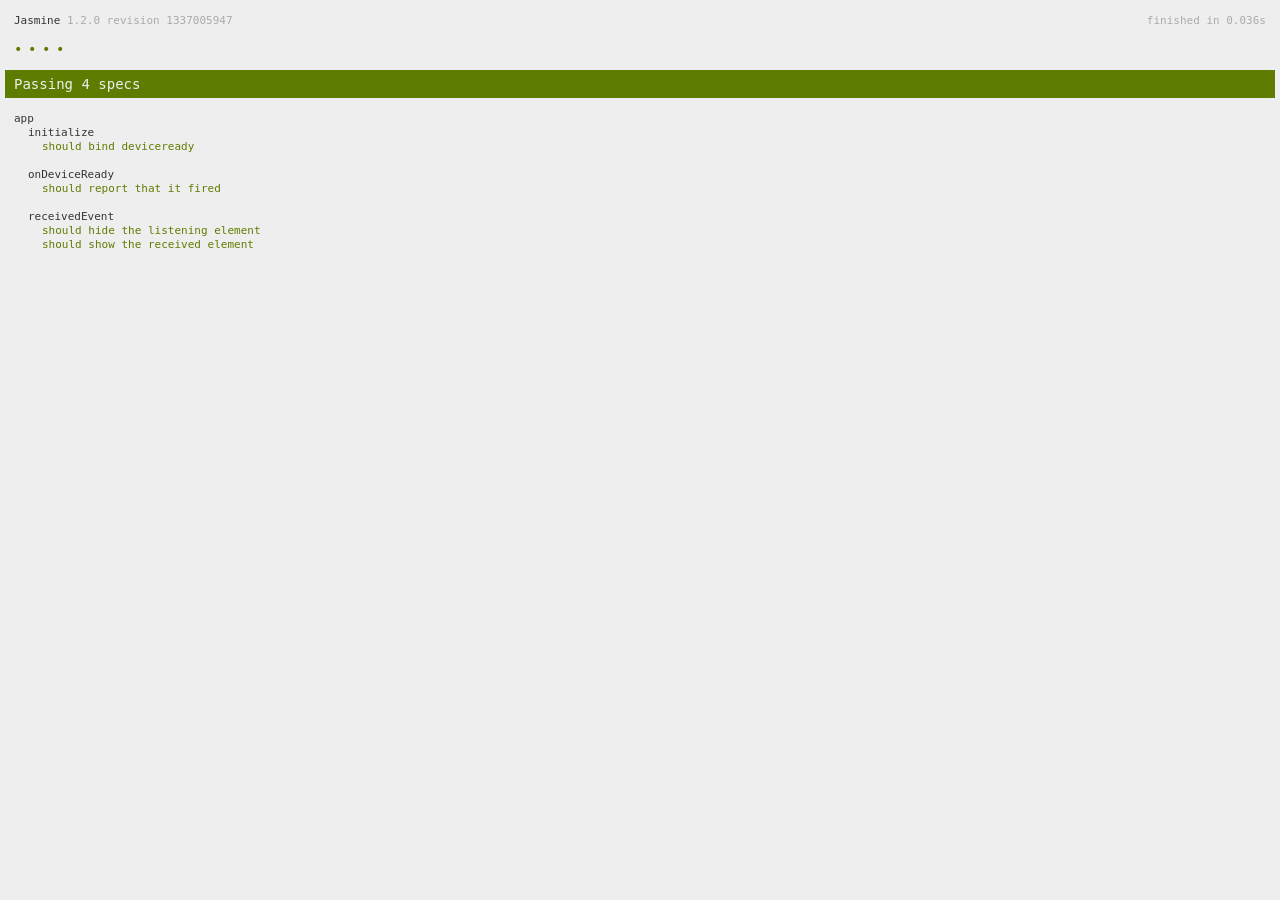
<file: LIP Lern-Logbuch/www/spec.html>
<!DOCTYPE html>
<!--
    Licensed to the Apache Software Foundation (ASF) under one
    or more contributor license agreements.  See the NOTICE file
    distributed with this work for additional information
    regarding copyright ownership.  The ASF licenses this file
    to you under the Apache License, Version 2.0 (the
    "License"); you may not use this file except in compliance
    with the License.  You may obtain a copy of the License at

    http://www.apache.org/licenses/LICENSE-2.0

    Unless required by applicable law or agreed to in writing,
    software distributed under the License is distributed on an
    "AS IS" BASIS, WITHOUT WARRANTIES OR CONDITIONS OF ANY
     KIND, either express or implied.  See the License for the
    specific language governing permissions and limitations
    under the License.
-->
<html>
    <head>
        <title>Jasmine Spec Runner</title>

        <!-- jasmine source -->
        <link rel="shortcut icon" type="image/png" href="spec/lib/jasmine-1.2.0/jasmine_favicon.png">
        <link rel="stylesheet" type="text/css" href="spec/lib/jasmine-1.2.0/jasmine.css">
        <script type="text/javascript" src="spec/lib/jasmine-1.2.0/jasmine.js"></script>
        <script type="text/javascript" src="spec/lib/jasmine-1.2.0/jasmine-html.js"></script>

        <!-- include source files here... -->
        <script type="text/javascript" src="js/index.js"></script>

        <!-- include spec files here... -->
        <script type="text/javascript" src="spec/helper.js"></script>
        <script type="text/javascript" src="spec/index.js"></script>

        <script type="text/javascript">
            (function() {
                var jasmineEnv = jasmine.getEnv();
                jasmineEnv.updateInterval = 1000;

                var htmlReporter = new jasmine.HtmlReporter();

                jasmineEnv.addReporter(htmlReporter);

                jasmineEnv.specFilter = function(spec) {
                    return htmlReporter.specFilter(spec);
                };

                var currentWindowOnload = window.onload;

                window.onload = function() {
                    if (currentWindowOnload) {
                        currentWindowOnload();
                    }
                    execJasmine();
                };

                function execJasmine() {
                    jasmineEnv.execute();
                }
            })();
        </script>
    </head>
    <body>
        <div id="stage" style="display:none;"></div>
    </body>
</html>
</file>
<file: LIP Lern-Logbuch/www/css/tagit.ui-zendesk.css>
/* Optional scoped theme for tag-it which mimics the zendesk widget. */


ul.tagit {
    border-style: solid;
    border-width: 1px;
    border-color: #C6C6C6;
    background: inherit;
}
ul.tagit li.tagit-choice {
    -moz-border-radius: 6px;
    border-radius: 6px;
    -webkit-border-radius: 6px;
    border: 1px solid #CAD8F3;

    background: none;
    background-color: #DEE7F8;

    font-weight: normal;
}
ul.tagit li.tagit-choice .tagit-label:not(a) {
    color: #555;
}
ul.tagit li.tagit-choice a.tagit-close {
    text-decoration: none;
}
ul.tagit li.tagit-choice .tagit-close {
    right: .4em;
}
ul.tagit li.tagit-choice .ui-icon {
    display: none;
}
ul.tagit li.tagit-choice .tagit-close .text-icon {
    display: inline;
    font-family: arial, sans-serif;
    font-size: 16px;
    line-height: 16px;
    color: #777;
}
ul.tagit li.tagit-choice:hover, ul.tagit li.tagit-choice.remove {
    background-color: #bbcef1;
    border-color: #6d95e0;
}
ul.tagit li.tagit-choice a.tagLabel:hover,
ul.tagit li.tagit-choice a.tagit-close .text-icon:hover {
    color: #222;
}
ul.tagit input[type="text"] {
    color: #333333;
    background: none;
}
.ui-widget {
    font-size: 1.1em;
}
</file>
<file: LIP Lern-Logbuch/www/css/index.css>
/*
 * Licensed to the Apache Software Foundation (ASF) under one
 * or more contributor license agreements.  See the NOTICE file
 * distributed with this work for additional information
 * regarding copyright ownership.  The ASF licenses this file
 * to you under the Apache License, Version 2.0 (the
 * "License"); you may not use this file except in compliance
 * with the License.  You may obtain a copy of the License at
 *
 * http://www.apache.org/licenses/LICENSE-2.0
 *
 * Unless required by applicable law or agreed to in writing,
 * software distributed under the License is distributed on an
 * "AS IS" BASIS, WITHOUT WARRANTIES OR CONDITIONS OF ANY
 * KIND, either express or implied.  See the License for the
 * specific language governing permissions and limitations
 * under the License.
 */
* {
    -webkit-tap-highlight-color: rgba(0,0,0,0); /* make transparent link selection, adjust last value opacity 0 to 1.0 */
}

body {
    -webkit-touch-callout: none;                /* prevent callout to copy image, etc when tap to hold */
    -webkit-text-size-adjust: none;             /* prevent webkit from resizing text to fit */
    -webkit-user-select: none;                  /* prevent copy paste, to allow, change 'none' to 'text' */
    background-color:#E4E4E4;
    background-image:linear-gradient(top, #A7A7A7 0%, #E4E4E4 51%);
    background-image:-webkit-linear-gradient(top, #A7A7A7 0%, #E4E4E4 51%);
    background-image:-ms-linear-gradient(top, #A7A7A7 0%, #E4E4E4 51%);
    background-image:-webkit-gradient(
        linear,
        left top,
        left bottom,
        color-stop(0, #A7A7A7),
        color-stop(0.51, #E4E4E4)
    );
    background-attachment:fixed;
    font-family:'HelveticaNeue-Light', 'HelveticaNeue', Helvetica, Arial, sans-serif;
    font-size:12px;
    height:100%;
    margin:0px;
    padding:0px;
    text-transform:uppercase;
    width:100%;
}

/* Portrait layout (default) */
.app {
    background:url(../img/logo.png) no-repeat center top; /* 170px x 200px */
    position:absolute;             /* position in the center of the screen */
    left:50%;
    top:50%;
    height:50px;                   /* text area height */
    width:225px;                   /* text area width */
    text-align:center;
    padding:180px 0px 0px 0px;     /* image height is 200px (bottom 20px are overlapped with text) */
    margin:-115px 0px 0px -112px;  /* offset vertical: half of image height and text area height */
                                   /* offset horizontal: half of text area width */
}

/* Landscape layout (with min-width) */
@media screen and (min-aspect-ratio: 1/1) and (min-width:400px) {
    .app {
        background-position:left center;
        padding:75px 0px 75px 170px;  /* padding-top + padding-bottom + text area = image height */
        margin:-90px 0px 0px -198px;  /* offset vertical: half of image height */
                                      /* offset horizontal: half of image width and text area width */
    }
}

h1 {
    font-size:24px;
    font-weight:normal;
    margin:0px;
    overflow:visible;
    padding:0px;
    text-align:center;
}

.event {
    border-radius:4px;
    -webkit-border-radius:4px;
    color:#FFFFFF;
    font-size:12px;
    margin:0px 30px;
    padding:2px 0px;
}

.event.listening {
    background-color:#333333;
    display:block;
}

.event.received {
    background-color:#4B946A;
    display:none;
}

@keyframes fade {
    from { opacity: 1.0; }
    50% { opacity: 0.4; }
    to { opacity: 1.0; }
}
 
@-webkit-keyframes fade {
    from { opacity: 1.0; }
    50% { opacity: 0.4; }
    to { opacity: 1.0; }
}
 
.blink {
    animation:fade 3000ms infinite;
    -webkit-animation:fade 3000ms infinite;
}
</file>
<file: LIP Lern-Logbuch/www/spec/lib/jasmine-1.2.0/jasmine.css>
body { background-color: #eeeeee; padding: 0; margin: 5px; overflow-y: scroll; }

#HTMLReporter { font-size: 11px; font-family: Monaco, "Lucida Console", monospace; line-height: 14px; color: #333333; }
#HTMLReporter a { text-decoration: none; }
#HTMLReporter a:hover { text-decoration: underline; }
#HTMLReporter p, #HTMLReporter h1, #HTMLReporter h2, #HTMLReporter h3, #HTMLReporter h4, #HTMLReporter h5, #HTMLReporter h6 { margin: 0; line-height: 14px; }
#HTMLReporter .banner, #HTMLReporter .symbolSummary, #HTMLReporter .summary, #HTMLReporter .resultMessage, #HTMLReporter .specDetail .description, #HTMLReporter .alert .bar, #HTMLReporter .stackTrace { padding-left: 9px; padding-right: 9px; }
#HTMLReporter #jasmine_content { position: fixed; right: 100%; }
#HTMLReporter .version { color: #aaaaaa; }
#HTMLReporter .banner { margin-top: 14px; }
#HTMLReporter .duration { color: #aaaaaa; float: right; }
#HTMLReporter .symbolSummary { overflow: hidden; *zoom: 1; margin: 14px 0; }
#HTMLReporter .symbolSummary li { display: block; float: left; height: 7px; width: 14px; margin-bottom: 7px; font-size: 16px; }
#HTMLReporter .symbolSummary li.passed { font-size: 14px; }
#HTMLReporter .symbolSummary li.passed:before { color: #5e7d00; content: "\02022"; }
#HTMLReporter .symbolSummary li.failed { line-height: 9px; }
#HTMLReporter .symbolSummary li.failed:before { color: #b03911; content: "x"; font-weight: bold; margin-left: -1px; }
#HTMLReporter .symbolSummary li.skipped { font-size: 14px; }
#HTMLReporter .symbolSummary li.skipped:before { color: #bababa; content: "\02022"; }
#HTMLReporter .symbolSummary li.pending { line-height: 11px; }
#HTMLReporter .symbolSummary li.pending:before { color: #aaaaaa; content: "-"; }
#HTMLReporter .bar { line-height: 28px; font-size: 14px; display: block; color: #eee; }
#HTMLReporter .runningAlert { background-color: #666666; }
#HTMLReporter .skippedAlert { background-color: #aaaaaa; }
#HTMLReporter .skippedAlert:first-child { background-color: #333333; }
#HTMLReporter .skippedAlert:hover { text-decoration: none; color: white; text-decoration: underline; }
#HTMLReporter .passingAlert { background-color: #a6b779; }
#HTMLReporter .passingAlert:first-child { background-color: #5e7d00; }
#HTMLReporter .failingAlert { background-color: #cf867e; }
#HTMLReporter .failingAlert:first-child { background-color: #b03911; }
#HTMLReporter .results { margin-top: 14px; }
#HTMLReporter #details { display: none; }
#HTMLReporter .resultsMenu, #HTMLReporter .resultsMenu a { background-color: #fff; color: #333333; }
#HTMLReporter.showDetails .summaryMenuItem { font-weight: normal; text-decoration: inherit; }
#HTMLReporter.showDetails .summaryMenuItem:hover { text-decoration: underline; }
#HTMLReporter.showDetails .detailsMenuItem { font-weight: bold; text-decoration: underline; }
#HTMLReporter.showDetails .summary { display: none; }
#HTMLReporter.showDetails #details { display: block; }
#HTMLReporter .summaryMenuItem { font-weight: bold; text-decoration: underline; }
#HTMLReporter .summary { margin-top: 14px; }
#HTMLReporter .summary .suite .suite, #HTMLReporter .summary .specSummary { margin-left: 14px; }
#HTMLReporter .summary .specSummary.passed a { color: #5e7d00; }
#HTMLReporter .summary .specSummary.failed a { color: #b03911; }
#HTMLReporter .description + .suite { margin-top: 0; }
#HTMLReporter .suite { margin-top: 14px; }
#HTMLReporter .suite a { color: #333333; }
#HTMLReporter #details .specDetail { margin-bottom: 28px; }
#HTMLReporter #details .specDetail .description { display: block; color: white; background-color: #b03911; }
#HTMLReporter .resultMessage { padding-top: 14px; color: #333333; }
#HTMLReporter .resultMessage span.result { display: block; }
#HTMLReporter .stackTrace { margin: 5px 0 0 0; max-height: 224px; overflow: auto; line-height: 18px; color: #666666; border: 1px solid #ddd; background: white; white-space: pre; }

#TrivialReporter { padding: 8px 13px; position: absolute; top: 0; bottom: 0; left: 0; right: 0; overflow-y: scroll; background-color: white; font-family: "Helvetica Neue Light", "Lucida Grande", "Calibri", "Arial", sans-serif; /*.resultMessage {*/ /*white-space: pre;*/ /*}*/ }
#TrivialReporter a:visited, #TrivialReporter a { color: #303; }
#TrivialReporter a:hover, #TrivialReporter a:active { color: blue; }
#TrivialReporter .run_spec { float: right; padding-right: 5px; font-size: .8em; text-decoration: none; }
#TrivialReporter .banner { color: #303; background-color: #fef; padding: 5px; }
#TrivialReporter .logo { float: left; font-size: 1.1em; padding-left: 5px; }
#TrivialReporter .logo .version { font-size: .6em; padding-left: 1em; }
#TrivialReporter .runner.running { background-color: yellow; }
#TrivialReporter .options { text-align: right; font-size: .8em; }
#TrivialReporter .suite { border: 1px outset gray; margin: 5px 0; padding-left: 1em; }
#TrivialReporter .suite .suite { margin: 5px; }
#TrivialReporter .suite.passed { background-color: #dfd; }
#TrivialReporter .suite.failed { background-color: #fdd; }
#TrivialReporter .spec { margin: 5px; padding-left: 1em; clear: both; }
#TrivialReporter .spec.failed, #TrivialReporter .spec.passed, #TrivialReporter .spec.skipped { padding-bottom: 5px; border: 1px solid gray; }
#TrivialReporter .spec.failed { background-color: #fbb; border-color: red; }
#TrivialReporter .spec.passed { background-color: #bfb; border-color: green; }
#TrivialReporter .spec.skipped { background-color: #bbb; }
#TrivialReporter .messages { border-left: 1px dashed gray; padding-left: 1em; padding-right: 1em; }
#TrivialReporter .passed { background-color: #cfc; display: none; }
#TrivialReporter .failed { background-color: #fbb; }
#TrivialReporter .skipped { color: #777; background-color: #eee; display: none; }
#TrivialReporter .resultMessage span.result { display: block; line-height: 2em; color: black; }
#TrivialReporter .resultMessage .mismatch { color: black; }
#TrivialReporter .stackTrace { white-space: pre; font-size: .8em; margin-left: 10px; max-height: 5em; overflow: auto; border: 1px inset red; padding: 1em; background: #eef; }
#TrivialReporter .finished-at { padding-left: 1em; font-size: .6em; }
#TrivialReporter.show-passed .passed, #TrivialReporter.show-skipped .skipped { display: block; }
#TrivialReporter #jasmine_content { position: fixed; right: 100%; }
#TrivialReporter .runner { border: 1px solid gray; display: block; margin: 5px 0; padding: 2px 0 2px 10px; }
</file>
<file: LIP Lern-Logbuch/www/css/flag-icon.min.css>
.flag-icon,.flag-icon-background{background-repeat:no-repeat;background-size:contain;background-position:50%}.flag-icon{position:relative;display:inline-block;width:1.33333333em;line-height:1em}.flag-icon:before{content:"\00a0"}.flag-icon.flag-icon-squared{width:1em}.flag-icon-ad{background-image:url(../flags/4x3/ad.svg)}.flag-icon-ad.flag-icon-squared{background-image:url(../flags/1x1/ad.svg)}.flag-icon-ae{background-image:url(../flags/4x3/ae.svg)}.flag-icon-ae.flag-icon-squared{background-image:url(../flags/1x1/ae.svg)}.flag-icon-af{background-image:url(../flags/4x3/af.svg)}.flag-icon-af.flag-icon-squared{background-image:url(../flags/1x1/af.svg)}.flag-icon-ag{background-image:url(../flags/4x3/ag.svg)}.flag-icon-ag.flag-icon-squared{background-image:url(../flags/1x1/ag.svg)}.flag-icon-ai{background-image:url(../flags/4x3/ai.svg)}.flag-icon-ai.flag-icon-squared{background-image:url(../flags/1x1/ai.svg)}.flag-icon-al{background-image:url(../flags/4x3/al.svg)}.flag-icon-al.flag-icon-squared{background-image:url(../flags/1x1/al.svg)}.flag-icon-am{background-image:url(../flags/4x3/am.svg)}.flag-icon-am.flag-icon-squared{background-image:url(../flags/1x1/am.svg)}.flag-icon-ao{background-image:url(../flags/4x3/ao.svg)}.flag-icon-ao.flag-icon-squared{background-image:url(../flags/1x1/ao.svg)}.flag-icon-aq{background-image:url(../flags/4x3/aq.svg)}.flag-icon-aq.flag-icon-squared{background-image:url(../flags/1x1/aq.svg)}.flag-icon-ar{background-image:url(../flags/4x3/ar.svg)}.flag-icon-ar.flag-icon-squared{background-image:url(../flags/1x1/ar.svg)}.flag-icon-as{background-image:url(../flags/4x3/as.svg)}.flag-icon-as.flag-icon-squared{background-image:url(../flags/1x1/as.svg)}.flag-icon-at{background-image:url(../flags/4x3/at.svg)}.flag-icon-at.flag-icon-squared{background-image:url(../flags/1x1/at.svg)}.flag-icon-au{background-image:url(../flags/4x3/au.svg)}.flag-icon-au.flag-icon-squared{background-image:url(../flags/1x1/au.svg)}.flag-icon-aw{background-image:url(../flags/4x3/aw.svg)}.flag-icon-aw.flag-icon-squared{background-image:url(../flags/1x1/aw.svg)}.flag-icon-ax{background-image:url(../flags/4x3/ax.svg)}.flag-icon-ax.flag-icon-squared{background-image:url(../flags/1x1/ax.svg)}.flag-icon-az{background-image:url(../flags/4x3/az.svg)}.flag-icon-az.flag-icon-squared{background-image:url(../flags/1x1/az.svg)}.flag-icon-ba{background-image:url(../flags/4x3/ba.svg)}.flag-icon-ba.flag-icon-squared{background-image:url(../flags/1x1/ba.svg)}.flag-icon-bb{background-image:url(../flags/4x3/bb.svg)}.flag-icon-bb.flag-icon-squared{background-image:url(../flags/1x1/bb.svg)}.flag-icon-bd{background-image:url(../flags/4x3/bd.svg)}.flag-icon-bd.flag-icon-squared{background-image:url(../flags/1x1/bd.svg)}.flag-icon-be{background-image:url(../flags/4x3/be.svg)}.flag-icon-be.flag-icon-squared{background-image:url(../flags/1x1/be.svg)}.flag-icon-bf{background-image:url(../flags/4x3/bf.svg)}.flag-icon-bf.flag-icon-squared{background-image:url(../flags/1x1/bf.svg)}.flag-icon-bg{background-image:url(../flags/4x3/bg.svg)}.flag-icon-bg.flag-icon-squared{background-image:url(../flags/1x1/bg.svg)}.flag-icon-bh{background-image:url(../flags/4x3/bh.svg)}.flag-icon-bh.flag-icon-squared{background-image:url(../flags/1x1/bh.svg)}.flag-icon-bi{background-image:url(../flags/4x3/bi.svg)}.flag-icon-bi.flag-icon-squared{background-image:url(../flags/1x1/bi.svg)}.flag-icon-bj{background-image:url(../flags/4x3/bj.svg)}.flag-icon-bj.flag-icon-squared{background-image:url(../flags/1x1/bj.svg)}.flag-icon-bl{background-image:url(../flags/4x3/bl.svg)}.flag-icon-bl.flag-icon-squared{background-image:url(../flags/1x1/bl.svg)}.flag-icon-bm{background-image:url(../flags/4x3/bm.svg)}.flag-icon-bm.flag-icon-squared{background-image:url(../flags/1x1/bm.svg)}.flag-icon-bn{background-image:url(../flags/4x3/bn.svg)}.flag-icon-bn.flag-icon-squared{background-image:url(../flags/1x1/bn.svg)}.flag-icon-bo{background-image:url(../flags/4x3/bo.svg)}.flag-icon-bo.flag-icon-squared{background-image:url(../flags/1x1/bo.svg)}.flag-icon-bq{background-image:url(../flags/4x3/bq.svg)}.flag-icon-bq.flag-icon-squared{background-image:url(../flags/1x1/bq.svg)}.flag-icon-br{background-image:url(../flags/4x3/br.svg)}.flag-icon-br.flag-icon-squared{background-image:url(../flags/1x1/br.svg)}.flag-icon-bs{background-image:url(../flags/4x3/bs.svg)}.flag-icon-bs.flag-icon-squared{background-image:url(../flags/1x1/bs.svg)}.flag-icon-bt{background-image:url(../flags/4x3/bt.svg)}.flag-icon-bt.flag-icon-squared{background-image:url(../flags/1x1/bt.svg)}.flag-icon-bv{background-image:url(../flags/4x3/bv.svg)}.flag-icon-bv.flag-icon-squared{background-image:url(../flags/1x1/bv.svg)}.flag-icon-bw{background-image:url(../flags/4x3/bw.svg)}.flag-icon-bw.flag-icon-squared{background-image:url(../flags/1x1/bw.svg)}.flag-icon-by{background-image:url(../flags/4x3/by.svg)}.flag-icon-by.flag-icon-squared{background-image:url(../flags/1x1/by.svg)}.flag-icon-bz{background-image:url(../flags/4x3/bz.svg)}.flag-icon-bz.flag-icon-squared{background-image:url(../flags/1x1/bz.svg)}.flag-icon-ca{background-image:url(../flags/4x3/ca.svg)}.flag-icon-ca.flag-icon-squared{background-image:url(../flags/1x1/ca.svg)}.flag-icon-cc{background-image:url(../flags/4x3/cc.svg)}.flag-icon-cc.flag-icon-squared{background-image:url(../flags/1x1/cc.svg)}.flag-icon-cd{background-image:url(../flags/4x3/cd.svg)}.flag-icon-cd.flag-icon-squared{background-image:url(../flags/1x1/cd.svg)}.flag-icon-cf{background-image:url(../flags/4x3/cf.svg)}.flag-icon-cf.flag-icon-squared{background-image:url(../flags/1x1/cf.svg)}.flag-icon-cg{background-image:url(../flags/4x3/cg.svg)}.flag-icon-cg.flag-icon-squared{background-image:url(../flags/1x1/cg.svg)}.flag-icon-ch{background-image:url(../flags/4x3/ch.svg)}.flag-icon-ch.flag-icon-squared{background-image:url(../flags/1x1/ch.svg)}.flag-icon-ci{background-image:url(../flags/4x3/ci.svg)}.flag-icon-ci.flag-icon-squared{background-image:url(../flags/1x1/ci.svg)}.flag-icon-ck{background-image:url(../flags/4x3/ck.svg)}.flag-icon-ck.flag-icon-squared{background-image:url(../flags/1x1/ck.svg)}.flag-icon-cl{background-image:url(../flags/4x3/cl.svg)}.flag-icon-cl.flag-icon-squared{background-image:url(../flags/1x1/cl.svg)}.flag-icon-cm{background-image:url(../flags/4x3/cm.svg)}.flag-icon-cm.flag-icon-squared{background-image:url(../flags/1x1/cm.svg)}.flag-icon-cn{background-image:url(../flags/4x3/cn.svg)}.flag-icon-cn.flag-icon-squared{background-image:url(../flags/1x1/cn.svg)}.flag-icon-co{background-image:url(../flags/4x3/co.svg)}.flag-icon-co.flag-icon-squared{background-image:url(../flags/1x1/co.svg)}.flag-icon-cr{background-image:url(../flags/4x3/cr.svg)}.flag-icon-cr.flag-icon-squared{background-image:url(../flags/1x1/cr.svg)}.flag-icon-cu{background-image:url(../flags/4x3/cu.svg)}.flag-icon-cu.flag-icon-squared{background-image:url(../flags/1x1/cu.svg)}.flag-icon-cv{background-image:url(../flags/4x3/cv.svg)}.flag-icon-cv.flag-icon-squared{background-image:url(../flags/1x1/cv.svg)}.flag-icon-cw{background-image:url(../flags/4x3/cw.svg)}.flag-icon-cw.flag-icon-squared{background-image:url(../flags/1x1/cw.svg)}.flag-icon-cx{background-image:url(../flags/4x3/cx.svg)}.flag-icon-cx.flag-icon-squared{background-image:url(../flags/1x1/cx.svg)}.flag-icon-cy{background-image:url(../flags/4x3/cy.svg)}.flag-icon-cy.flag-icon-squared{background-image:url(../flags/1x1/cy.svg)}.flag-icon-cz{background-image:url(../flags/4x3/cz.svg)}.flag-icon-cz.flag-icon-squared{background-image:url(../flags/1x1/cz.svg)}.flag-icon-de{background-image:url(../flags/4x3/de.svg)}.flag-icon-de.flag-icon-squared{background-image:url(../flags/1x1/de.svg)}.flag-icon-dj{background-image:url(../flags/4x3/dj.svg)}.flag-icon-dj.flag-icon-squared{background-image:url(../flags/1x1/dj.svg)}.flag-icon-dk{background-image:url(../flags/4x3/dk.svg)}.flag-icon-dk.flag-icon-squared{background-image:url(../flags/1x1/dk.svg)}.flag-icon-dm{background-image:url(../flags/4x3/dm.svg)}.flag-icon-dm.flag-icon-squared{background-image:url(../flags/1x1/dm.svg)}.flag-icon-do{background-image:url(../flags/4x3/do.svg)}.flag-icon-do.flag-icon-squared{background-image:url(../flags/1x1/do.svg)}.flag-icon-dz{background-image:url(../flags/4x3/dz.svg)}.flag-icon-dz.flag-icon-squared{background-image:url(../flags/1x1/dz.svg)}.flag-icon-ec{background-image:url(../flags/4x3/ec.svg)}.flag-icon-ec.flag-icon-squared{background-image:url(../flags/1x1/ec.svg)}.flag-icon-ee{background-image:url(../flags/4x3/ee.svg)}.flag-icon-ee.flag-icon-squared{background-image:url(../flags/1x1/ee.svg)}.flag-icon-eg{background-image:url(../flags/4x3/eg.svg)}.flag-icon-eg.flag-icon-squared{background-image:url(../flags/1x1/eg.svg)}.flag-icon-eh{background-image:url(../flags/4x3/eh.svg)}.flag-icon-eh.flag-icon-squared{background-image:url(../flags/1x1/eh.svg)}.flag-icon-er{background-image:url(../flags/4x3/er.svg)}.flag-icon-er.flag-icon-squared{background-image:url(../flags/1x1/er.svg)}.flag-icon-es{background-image:url(../flags/4x3/es.svg)}.flag-icon-es.flag-icon-squared{background-image:url(../flags/1x1/es.svg)}.flag-icon-et{background-image:url(../flags/4x3/et.svg)}.flag-icon-et.flag-icon-squared{background-image:url(../flags/1x1/et.svg)}.flag-icon-fi{background-image:url(../flags/4x3/fi.svg)}.flag-icon-fi.flag-icon-squared{background-image:url(../flags/1x1/fi.svg)}.flag-icon-fj{background-image:url(../flags/4x3/fj.svg)}.flag-icon-fj.flag-icon-squared{background-image:url(../flags/1x1/fj.svg)}.flag-icon-fk{background-image:url(../flags/4x3/fk.svg)}.flag-icon-fk.flag-icon-squared{background-image:url(../flags/1x1/fk.svg)}.flag-icon-fm{background-image:url(../flags/4x3/fm.svg)}.flag-icon-fm.flag-icon-squared{background-image:url(../flags/1x1/fm.svg)}.flag-icon-fo{background-image:url(../flags/4x3/fo.svg)}.flag-icon-fo.flag-icon-squared{background-image:url(../flags/1x1/fo.svg)}.flag-icon-fr{background-image:url(../flags/4x3/fr.svg)}.flag-icon-fr.flag-icon-squared{background-image:url(../flags/1x1/fr.svg)}.flag-icon-ga{background-image:url(../flags/4x3/ga.svg)}.flag-icon-ga.flag-icon-squared{background-image:url(../flags/1x1/ga.svg)}.flag-icon-gb{background-image:url(../flags/4x3/gb.svg)}.flag-icon-gb.flag-icon-squared{background-image:url(../flags/1x1/gb.svg)}.flag-icon-gd{background-image:url(../flags/4x3/gd.svg)}.flag-icon-gd.flag-icon-squared{background-image:url(../flags/1x1/gd.svg)}.flag-icon-ge{background-image:url(../flags/4x3/ge.svg)}.flag-icon-ge.flag-icon-squared{background-image:url(../flags/1x1/ge.svg)}.flag-icon-gf{background-image:url(../flags/4x3/gf.svg)}.flag-icon-gf.flag-icon-squared{background-image:url(../flags/1x1/gf.svg)}.flag-icon-gg{background-image:url(../flags/4x3/gg.svg)}.flag-icon-gg.flag-icon-squared{background-image:url(../flags/1x1/gg.svg)}.flag-icon-gh{background-image:url(../flags/4x3/gh.svg)}.flag-icon-gh.flag-icon-squared{background-image:url(../flags/1x1/gh.svg)}.flag-icon-gi{background-image:url(../flags/4x3/gi.svg)}.flag-icon-gi.flag-icon-squared{background-image:url(../flags/1x1/gi.svg)}.flag-icon-gl{background-image:url(../flags/4x3/gl.svg)}.flag-icon-gl.flag-icon-squared{background-image:url(../flags/1x1/gl.svg)}.flag-icon-gm{background-image:url(../flags/4x3/gm.svg)}.flag-icon-gm.flag-icon-squared{background-image:url(../flags/1x1/gm.svg)}.flag-icon-gn{background-image:url(../flags/4x3/gn.svg)}.flag-icon-gn.flag-icon-squared{background-image:url(../flags/1x1/gn.svg)}.flag-icon-gp{background-image:url(../flags/4x3/gp.svg)}.flag-icon-gp.flag-icon-squared{background-image:url(../flags/1x1/gp.svg)}.flag-icon-gq{background-image:url(../flags/4x3/gq.svg)}.flag-icon-gq.flag-icon-squared{background-image:url(../flags/1x1/gq.svg)}.flag-icon-gr{background-image:url(../flags/4x3/gr.svg)}.flag-icon-gr.flag-icon-squared{background-image:url(../flags/1x1/gr.svg)}.flag-icon-gs{background-image:url(../flags/4x3/gs.svg)}.flag-icon-gs.flag-icon-squared{background-image:url(../flags/1x1/gs.svg)}.flag-icon-gt{background-image:url(../flags/4x3/gt.svg)}.flag-icon-gt.flag-icon-squared{background-image:url(../flags/1x1/gt.svg)}.flag-icon-gu{background-image:url(../flags/4x3/gu.svg)}.flag-icon-gu.flag-icon-squared{background-image:url(../flags/1x1/gu.svg)}.flag-icon-gw{background-image:url(../flags/4x3/gw.svg)}.flag-icon-gw.flag-icon-squared{background-image:url(../flags/1x1/gw.svg)}.flag-icon-gy{background-image:url(../flags/4x3/gy.svg)}.flag-icon-gy.flag-icon-squared{background-image:url(../flags/1x1/gy.svg)}.flag-icon-hk{background-image:url(../flags/4x3/hk.svg)}.flag-icon-hk.flag-icon-squared{background-image:url(../flags/1x1/hk.svg)}.flag-icon-hm{background-image:url(../flags/4x3/hm.svg)}.flag-icon-hm.flag-icon-squared{background-image:url(../flags/1x1/hm.svg)}.flag-icon-hn{background-image:url(../flags/4x3/hn.svg)}.flag-icon-hn.flag-icon-squared{background-image:url(../flags/1x1/hn.svg)}.flag-icon-hr{background-image:url(../flags/4x3/hr.svg)}.flag-icon-hr.flag-icon-squared{background-image:url(../flags/1x1/hr.svg)}.flag-icon-ht{background-image:url(../flags/4x3/ht.svg)}.flag-icon-ht.flag-icon-squared{background-image:url(../flags/1x1/ht.svg)}.flag-icon-hu{background-image:url(../flags/4x3/hu.svg)}.flag-icon-hu.flag-icon-squared{background-image:url(../flags/1x1/hu.svg)}.flag-icon-id{background-image:url(../flags/4x3/id.svg)}.flag-icon-id.flag-icon-squared{background-image:url(../flags/1x1/id.svg)}.flag-icon-ie{background-image:url(../flags/4x3/ie.svg)}.flag-icon-ie.flag-icon-squared{background-image:url(../flags/1x1/ie.svg)}.flag-icon-il{background-image:url(../flags/4x3/il.svg)}.flag-icon-il.flag-icon-squared{background-image:url(../flags/1x1/il.svg)}.flag-icon-im{background-image:url(../flags/4x3/im.svg)}.flag-icon-im.flag-icon-squared{background-image:url(../flags/1x1/im.svg)}.flag-icon-in{background-image:url(../flags/4x3/in.svg)}.flag-icon-in.flag-icon-squared{background-image:url(../flags/1x1/in.svg)}.flag-icon-io{background-image:url(../flags/4x3/io.svg)}.flag-icon-io.flag-icon-squared{background-image:url(../flags/1x1/io.svg)}.flag-icon-iq{background-image:url(../flags/4x3/iq.svg)}.flag-icon-iq.flag-icon-squared{background-image:url(../flags/1x1/iq.svg)}.flag-icon-ir{background-image:url(../flags/4x3/ir.svg)}.flag-icon-ir.flag-icon-squared{background-image:url(../flags/1x1/ir.svg)}.flag-icon-is{background-image:url(../flags/4x3/is.svg)}.flag-icon-is.flag-icon-squared{background-image:url(../flags/1x1/is.svg)}.flag-icon-it{background-image:url(../flags/4x3/it.svg)}.flag-icon-it.flag-icon-squared{background-image:url(../flags/1x1/it.svg)}.flag-icon-je{background-image:url(../flags/4x3/je.svg)}.flag-icon-je.flag-icon-squared{background-image:url(../flags/1x1/je.svg)}.flag-icon-jm{background-image:url(../flags/4x3/jm.svg)}.flag-icon-jm.flag-icon-squared{background-image:url(../flags/1x1/jm.svg)}.flag-icon-jo{background-image:url(../flags/4x3/jo.svg)}.flag-icon-jo.flag-icon-squared{background-image:url(../flags/1x1/jo.svg)}.flag-icon-jp{background-image:url(../flags/4x3/jp.svg)}.flag-icon-jp.flag-icon-squared{background-image:url(../flags/1x1/jp.svg)}.flag-icon-ke{background-image:url(../flags/4x3/ke.svg)}.flag-icon-ke.flag-icon-squared{background-image:url(../flags/1x1/ke.svg)}.flag-icon-kg{background-image:url(../flags/4x3/kg.svg)}.flag-icon-kg.flag-icon-squared{background-image:url(../flags/1x1/kg.svg)}.flag-icon-kh{background-image:url(../flags/4x3/kh.svg)}.flag-icon-kh.flag-icon-squared{background-image:url(../flags/1x1/kh.svg)}.flag-icon-ki{background-image:url(../flags/4x3/ki.svg)}.flag-icon-ki.flag-icon-squared{background-image:url(../flags/1x1/ki.svg)}.flag-icon-km{background-image:url(../flags/4x3/km.svg)}.flag-icon-km.flag-icon-squared{background-image:url(../flags/1x1/km.svg)}.flag-icon-kn{background-image:url(../flags/4x3/kn.svg)}.flag-icon-kn.flag-icon-squared{background-image:url(../flags/1x1/kn.svg)}.flag-icon-kp{background-image:url(../flags/4x3/kp.svg)}.flag-icon-kp.flag-icon-squared{background-image:url(../flags/1x1/kp.svg)}.flag-icon-kr{background-image:url(../flags/4x3/kr.svg)}.flag-icon-kr.flag-icon-squared{background-image:url(../flags/1x1/kr.svg)}.flag-icon-kw{background-image:url(../flags/4x3/kw.svg)}.flag-icon-kw.flag-icon-squared{background-image:url(../flags/1x1/kw.svg)}.flag-icon-ky{background-image:url(../flags/4x3/ky.svg)}.flag-icon-ky.flag-icon-squared{background-image:url(../flags/1x1/ky.svg)}.flag-icon-kz{background-image:url(../flags/4x3/kz.svg)}.flag-icon-kz.flag-icon-squared{background-image:url(../flags/1x1/kz.svg)}.flag-icon-la{background-image:url(../flags/4x3/la.svg)}.flag-icon-la.flag-icon-squared{background-image:url(../flags/1x1/la.svg)}.flag-icon-lb{background-image:url(../flags/4x3/lb.svg)}.flag-icon-lb.flag-icon-squared{background-image:url(../flags/1x1/lb.svg)}.flag-icon-lc{background-image:url(../flags/4x3/lc.svg)}.flag-icon-lc.flag-icon-squared{background-image:url(../flags/1x1/lc.svg)}.flag-icon-li{background-image:url(../flags/4x3/li.svg)}.flag-icon-li.flag-icon-squared{background-image:url(../flags/1x1/li.svg)}.flag-icon-lk{background-image:url(../flags/4x3/lk.svg)}.flag-icon-lk.flag-icon-squared{background-image:url(../flags/1x1/lk.svg)}.flag-icon-lr{background-image:url(../flags/4x3/lr.svg)}.flag-icon-lr.flag-icon-squared{background-image:url(../flags/1x1/lr.svg)}.flag-icon-ls{background-image:url(../flags/4x3/ls.svg)}.flag-icon-ls.flag-icon-squared{background-image:url(../flags/1x1/ls.svg)}.flag-icon-lt{background-image:url(../flags/4x3/lt.svg)}.flag-icon-lt.flag-icon-squared{background-image:url(../flags/1x1/lt.svg)}.flag-icon-lu{background-image:url(../flags/4x3/lu.svg)}.flag-icon-lu.flag-icon-squared{background-image:url(../flags/1x1/lu.svg)}.flag-icon-lv{background-image:url(../flags/4x3/lv.svg)}.flag-icon-lv.flag-icon-squared{background-image:url(../flags/1x1/lv.svg)}.flag-icon-ly{background-image:url(../flags/4x3/ly.svg)}.flag-icon-ly.flag-icon-squared{background-image:url(../flags/1x1/ly.svg)}.flag-icon-ma{background-image:url(../flags/4x3/ma.svg)}.flag-icon-ma.flag-icon-squared{background-image:url(../flags/1x1/ma.svg)}.flag-icon-mc{background-image:url(../flags/4x3/mc.svg)}.flag-icon-mc.flag-icon-squared{background-image:url(../flags/1x1/mc.svg)}.flag-icon-md{background-image:url(../flags/4x3/md.svg)}.flag-icon-md.flag-icon-squared{background-image:url(../flags/1x1/md.svg)}.flag-icon-me{background-image:url(../flags/4x3/me.svg)}.flag-icon-me.flag-icon-squared{background-image:url(../flags/1x1/me.svg)}.flag-icon-mf{background-image:url(../flags/4x3/mf.svg)}.flag-icon-mf.flag-icon-squared{background-image:url(../flags/1x1/mf.svg)}.flag-icon-mg{background-image:url(../flags/4x3/mg.svg)}.flag-icon-mg.flag-icon-squared{background-image:url(../flags/1x1/mg.svg)}.flag-icon-mh{background-image:url(../flags/4x3/mh.svg)}.flag-icon-mh.flag-icon-squared{background-image:url(../flags/1x1/mh.svg)}.flag-icon-mk{background-image:url(../flags/4x3/mk.svg)}.flag-icon-mk.flag-icon-squared{background-image:url(../flags/1x1/mk.svg)}.flag-icon-ml{background-image:url(../flags/4x3/ml.svg)}.flag-icon-ml.flag-icon-squared{background-image:url(../flags/1x1/ml.svg)}.flag-icon-mm{background-image:url(../flags/4x3/mm.svg)}.flag-icon-mm.flag-icon-squared{background-image:url(../flags/1x1/mm.svg)}.flag-icon-mn{background-image:url(../flags/4x3/mn.svg)}.flag-icon-mn.flag-icon-squared{background-image:url(../flags/1x1/mn.svg)}.flag-icon-mo{background-image:url(../flags/4x3/mo.svg)}.flag-icon-mo.flag-icon-squared{background-image:url(../flags/1x1/mo.svg)}.flag-icon-mp{background-image:url(../flags/4x3/mp.svg)}.flag-icon-mp.flag-icon-squared{background-image:url(../flags/1x1/mp.svg)}.flag-icon-mq{background-image:url(../flags/4x3/mq.svg)}.flag-icon-mq.flag-icon-squared{background-image:url(../flags/1x1/mq.svg)}.flag-icon-mr{background-image:url(../flags/4x3/mr.svg)}.flag-icon-mr.flag-icon-squared{background-image:url(../flags/1x1/mr.svg)}.flag-icon-ms{background-image:url(../flags/4x3/ms.svg)}.flag-icon-ms.flag-icon-squared{background-image:url(../flags/1x1/ms.svg)}.flag-icon-mt{background-image:url(../flags/4x3/mt.svg)}.flag-icon-mt.flag-icon-squared{background-image:url(../flags/1x1/mt.svg)}.flag-icon-mu{background-image:url(../flags/4x3/mu.svg)}.flag-icon-mu.flag-icon-squared{background-image:url(../flags/1x1/mu.svg)}.flag-icon-mv{background-image:url(../flags/4x3/mv.svg)}.flag-icon-mv.flag-icon-squared{background-image:url(../flags/1x1/mv.svg)}.flag-icon-mw{background-image:url(../flags/4x3/mw.svg)}.flag-icon-mw.flag-icon-squared{background-image:url(../flags/1x1/mw.svg)}.flag-icon-mx{background-image:url(../flags/4x3/mx.svg)}.flag-icon-mx.flag-icon-squared{background-image:url(../flags/1x1/mx.svg)}.flag-icon-my{background-image:url(../flags/4x3/my.svg)}.flag-icon-my.flag-icon-squared{background-image:url(../flags/1x1/my.svg)}.flag-icon-mz{background-image:url(../flags/4x3/mz.svg)}.flag-icon-mz.flag-icon-squared{background-image:url(../flags/1x1/mz.svg)}.flag-icon-na{background-image:url(../flags/4x3/na.svg)}.flag-icon-na.flag-icon-squared{background-image:url(../flags/1x1/na.svg)}.flag-icon-nc{background-image:url(../flags/4x3/nc.svg)}.flag-icon-nc.flag-icon-squared{background-image:url(../flags/1x1/nc.svg)}.flag-icon-ne{background-image:url(../flags/4x3/ne.svg)}.flag-icon-ne.flag-icon-squared{background-image:url(../flags/1x1/ne.svg)}.flag-icon-nf{background-image:url(../flags/4x3/nf.svg)}.flag-icon-nf.flag-icon-squared{background-image:url(../flags/1x1/nf.svg)}.flag-icon-ng{background-image:url(../flags/4x3/ng.svg)}.flag-icon-ng.flag-icon-squared{background-image:url(../flags/1x1/ng.svg)}.flag-icon-ni{background-image:url(../flags/4x3/ni.svg)}.flag-icon-ni.flag-icon-squared{background-image:url(../flags/1x1/ni.svg)}.flag-icon-nl{background-image:url(../flags/4x3/nl.svg)}.flag-icon-nl.flag-icon-squared{background-image:url(../flags/1x1/nl.svg)}.flag-icon-no{background-image:url(../flags/4x3/no.svg)}.flag-icon-no.flag-icon-squared{background-image:url(../flags/1x1/no.svg)}.flag-icon-np{background-image:url(../flags/4x3/np.svg)}.flag-icon-np.flag-icon-squared{background-image:url(../flags/1x1/np.svg)}.flag-icon-nr{background-image:url(../flags/4x3/nr.svg)}.flag-icon-nr.flag-icon-squared{background-image:url(../flags/1x1/nr.svg)}.flag-icon-nu{background-image:url(../flags/4x3/nu.svg)}.flag-icon-nu.flag-icon-squared{background-image:url(../flags/1x1/nu.svg)}.flag-icon-nz{background-image:url(../flags/4x3/nz.svg)}.flag-icon-nz.flag-icon-squared{background-image:url(../flags/1x1/nz.svg)}.flag-icon-om{background-image:url(../flags/4x3/om.svg)}.flag-icon-om.flag-icon-squared{background-image:url(../flags/1x1/om.svg)}.flag-icon-pa{background-image:url(../flags/4x3/pa.svg)}.flag-icon-pa.flag-icon-squared{background-image:url(../flags/1x1/pa.svg)}.flag-icon-pe{background-image:url(../flags/4x3/pe.svg)}.flag-icon-pe.flag-icon-squared{background-image:url(../flags/1x1/pe.svg)}.flag-icon-pf{background-image:url(../flags/4x3/pf.svg)}.flag-icon-pf.flag-icon-squared{background-image:url(../flags/1x1/pf.svg)}.flag-icon-pg{background-image:url(../flags/4x3/pg.svg)}.flag-icon-pg.flag-icon-squared{background-image:url(../flags/1x1/pg.svg)}.flag-icon-ph{background-image:url(../flags/4x3/ph.svg)}.flag-icon-ph.flag-icon-squared{background-image:url(../flags/1x1/ph.svg)}.flag-icon-pk{background-image:url(../flags/4x3/pk.svg)}.flag-icon-pk.flag-icon-squared{background-image:url(../flags/1x1/pk.svg)}.flag-icon-pl{background-image:url(../flags/4x3/pl.svg)}.flag-icon-pl.flag-icon-squared{background-image:url(../flags/1x1/pl.svg)}.flag-icon-pm{background-image:url(../flags/4x3/pm.svg)}.flag-icon-pm.flag-icon-squared{background-image:url(../flags/1x1/pm.svg)}.flag-icon-pn{background-image:url(../flags/4x3/pn.svg)}.flag-icon-pn.flag-icon-squared{background-image:url(../flags/1x1/pn.svg)}.flag-icon-pr{background-image:url(../flags/4x3/pr.svg)}.flag-icon-pr.flag-icon-squared{background-image:url(../flags/1x1/pr.svg)}.flag-icon-ps{background-image:url(../flags/4x3/ps.svg)}.flag-icon-ps.flag-icon-squared{background-image:url(../flags/1x1/ps.svg)}.flag-icon-pt{background-image:url(../flags/4x3/pt.svg)}.flag-icon-pt.flag-icon-squared{background-image:url(../flags/1x1/pt.svg)}.flag-icon-pw{background-image:url(../flags/4x3/pw.svg)}.flag-icon-pw.flag-icon-squared{background-image:url(../flags/1x1/pw.svg)}.flag-icon-py{background-image:url(../flags/4x3/py.svg)}.flag-icon-py.flag-icon-squared{background-image:url(../flags/1x1/py.svg)}.flag-icon-qa{background-image:url(../flags/4x3/qa.svg)}.flag-icon-qa.flag-icon-squared{background-image:url(../flags/1x1/qa.svg)}.flag-icon-re{background-image:url(../flags/4x3/re.svg)}.flag-icon-re.flag-icon-squared{background-image:url(../flags/1x1/re.svg)}.flag-icon-ro{background-image:url(../flags/4x3/ro.svg)}.flag-icon-ro.flag-icon-squared{background-image:url(../flags/1x1/ro.svg)}.flag-icon-rs{background-image:url(../flags/4x3/rs.svg)}.flag-icon-rs.flag-icon-squared{background-image:url(../flags/1x1/rs.svg)}.flag-icon-ru{background-image:url(../flags/4x3/ru.svg)}.flag-icon-ru.flag-icon-squared{background-image:url(../flags/1x1/ru.svg)}.flag-icon-rw{background-image:url(../flags/4x3/rw.svg)}.flag-icon-rw.flag-icon-squared{background-image:url(../flags/1x1/rw.svg)}.flag-icon-sa{background-image:url(../flags/4x3/sa.svg)}.flag-icon-sa.flag-icon-squared{background-image:url(../flags/1x1/sa.svg)}.flag-icon-sb{background-image:url(../flags/4x3/sb.svg)}.flag-icon-sb.flag-icon-squared{background-image:url(../flags/1x1/sb.svg)}.flag-icon-sc{background-image:url(../flags/4x3/sc.svg)}.flag-icon-sc.flag-icon-squared{background-image:url(../flags/1x1/sc.svg)}.flag-icon-sd{background-image:url(../flags/4x3/sd.svg)}.flag-icon-sd.flag-icon-squared{background-image:url(../flags/1x1/sd.svg)}.flag-icon-se{background-image:url(../flags/4x3/se.svg)}.flag-icon-se.flag-icon-squared{background-image:url(../flags/1x1/se.svg)}.flag-icon-sg{background-image:url(../flags/4x3/sg.svg)}.flag-icon-sg.flag-icon-squared{background-image:url(../flags/1x1/sg.svg)}.flag-icon-sh{background-image:url(../flags/4x3/sh.svg)}.flag-icon-sh.flag-icon-squared{background-image:url(../flags/1x1/sh.svg)}.flag-icon-si{background-image:url(../flags/4x3/si.svg)}.flag-icon-si.flag-icon-squared{background-image:url(../flags/1x1/si.svg)}.flag-icon-sj{background-image:url(../flags/4x3/sj.svg)}.flag-icon-sj.flag-icon-squared{background-image:url(../flags/1x1/sj.svg)}.flag-icon-sk{background-image:url(../flags/4x3/sk.svg)}.flag-icon-sk.flag-icon-squared{background-image:url(../flags/1x1/sk.svg)}.flag-icon-sl{background-image:url(../flags/4x3/sl.svg)}.flag-icon-sl.flag-icon-squared{background-image:url(../flags/1x1/sl.svg)}.flag-icon-sm{background-image:url(../flags/4x3/sm.svg)}.flag-icon-sm.flag-icon-squared{background-image:url(../flags/1x1/sm.svg)}.flag-icon-sn{background-image:url(../flags/4x3/sn.svg)}.flag-icon-sn.flag-icon-squared{background-image:url(../flags/1x1/sn.svg)}.flag-icon-so{background-image:url(../flags/4x3/so.svg)}.flag-icon-so.flag-icon-squared{background-image:url(../flags/1x1/so.svg)}.flag-icon-sr{background-image:url(../flags/4x3/sr.svg)}.flag-icon-sr.flag-icon-squared{background-image:url(../flags/1x1/sr.svg)}.flag-icon-ss{background-image:url(../flags/4x3/ss.svg)}.flag-icon-ss.flag-icon-squared{background-image:url(../flags/1x1/ss.svg)}.flag-icon-st{background-image:url(../flags/4x3/st.svg)}.flag-icon-st.flag-icon-squared{background-image:url(../flags/1x1/st.svg)}.flag-icon-sv{background-image:url(../flags/4x3/sv.svg)}.flag-icon-sv.flag-icon-squared{background-image:url(../flags/1x1/sv.svg)}.flag-icon-sx{background-image:url(../flags/4x3/sx.svg)}.flag-icon-sx.flag-icon-squared{background-image:url(../flags/1x1/sx.svg)}.flag-icon-sy{background-image:url(../flags/4x3/sy.svg)}.flag-icon-sy.flag-icon-squared{background-image:url(../flags/1x1/sy.svg)}.flag-icon-sz{background-image:url(../flags/4x3/sz.svg)}.flag-icon-sz.flag-icon-squared{background-image:url(../flags/1x1/sz.svg)}.flag-icon-tc{background-image:url(../flags/4x3/tc.svg)}.flag-icon-tc.flag-icon-squared{background-image:url(../flags/1x1/tc.svg)}.flag-icon-td{background-image:url(../flags/4x3/td.svg)}.flag-icon-td.flag-icon-squared{background-image:url(../flags/1x1/td.svg)}.flag-icon-tf{background-image:url(../flags/4x3/tf.svg)}.flag-icon-tf.flag-icon-squared{background-image:url(../flags/1x1/tf.svg)}.flag-icon-tg{background-image:url(../flags/4x3/tg.svg)}.flag-icon-tg.flag-icon-squared{background-image:url(../flags/1x1/tg.svg)}.flag-icon-th{background-image:url(../flags/4x3/th.svg)}.flag-icon-th.flag-icon-squared{background-image:url(../flags/1x1/th.svg)}.flag-icon-tj{background-image:url(../flags/4x3/tj.svg)}.flag-icon-tj.flag-icon-squared{background-image:url(../flags/1x1/tj.svg)}.flag-icon-tk{background-image:url(../flags/4x3/tk.svg)}.flag-icon-tk.flag-icon-squared{background-image:url(../flags/1x1/tk.svg)}.flag-icon-tl{background-image:url(../flags/4x3/tl.svg)}.flag-icon-tl.flag-icon-squared{background-image:url(../flags/1x1/tl.svg)}.flag-icon-tm{background-image:url(../flags/4x3/tm.svg)}.flag-icon-tm.flag-icon-squared{background-image:url(../flags/1x1/tm.svg)}.flag-icon-tn{background-image:url(../flags/4x3/tn.svg)}.flag-icon-tn.flag-icon-squared{background-image:url(../flags/1x1/tn.svg)}.flag-icon-to{background-image:url(../flags/4x3/to.svg)}.flag-icon-to.flag-icon-squared{background-image:url(../flags/1x1/to.svg)}.flag-icon-tr{background-image:url(../flags/4x3/tr.svg)}.flag-icon-tr.flag-icon-squared{background-image:url(../flags/1x1/tr.svg)}.flag-icon-tt{background-image:url(../flags/4x3/tt.svg)}.flag-icon-tt.flag-icon-squared{background-image:url(../flags/1x1/tt.svg)}.flag-icon-tv{background-image:url(../flags/4x3/tv.svg)}.flag-icon-tv.flag-icon-squared{background-image:url(../flags/1x1/tv.svg)}.flag-icon-tw{background-image:url(../flags/4x3/tw.svg)}.flag-icon-tw.flag-icon-squared{background-image:url(../flags/1x1/tw.svg)}.flag-icon-tz{background-image:url(../flags/4x3/tz.svg)}.flag-icon-tz.flag-icon-squared{background-image:url(../flags/1x1/tz.svg)}.flag-icon-ua{background-image:url(../flags/4x3/ua.svg)}.flag-icon-ua.flag-icon-squared{background-image:url(../flags/1x1/ua.svg)}.flag-icon-ug{background-image:url(../flags/4x3/ug.svg)}.flag-icon-ug.flag-icon-squared{background-image:url(../flags/1x1/ug.svg)}.flag-icon-um{background-image:url(../flags/4x3/um.svg)}.flag-icon-um.flag-icon-squared{background-image:url(../flags/1x1/um.svg)}.flag-icon-us{background-image:url(../flags/4x3/us.svg)}.flag-icon-us.flag-icon-squared{background-image:url(../flags/1x1/us.svg)}.flag-icon-uy{background-image:url(../flags/4x3/uy.svg)}.flag-icon-uy.flag-icon-squared{background-image:url(../flags/1x1/uy.svg)}.flag-icon-uz{background-image:url(../flags/4x3/uz.svg)}.flag-icon-uz.flag-icon-squared{background-image:url(../flags/1x1/uz.svg)}.flag-icon-va{background-image:url(../flags/4x3/va.svg)}.flag-icon-va.flag-icon-squared{background-image:url(../flags/1x1/va.svg)}.flag-icon-vc{background-image:url(../flags/4x3/vc.svg)}.flag-icon-vc.flag-icon-squared{background-image:url(../flags/1x1/vc.svg)}.flag-icon-ve{background-image:url(../flags/4x3/ve.svg)}.flag-icon-ve.flag-icon-squared{background-image:url(../flags/1x1/ve.svg)}.flag-icon-vg{background-image:url(../flags/4x3/vg.svg)}.flag-icon-vg.flag-icon-squared{background-image:url(../flags/1x1/vg.svg)}.flag-icon-vi{background-image:url(../flags/4x3/vi.svg)}.flag-icon-vi.flag-icon-squared{background-image:url(../flags/1x1/vi.svg)}.flag-icon-vn{background-image:url(../flags/4x3/vn.svg)}.flag-icon-vn.flag-icon-squared{background-image:url(../flags/1x1/vn.svg)}.flag-icon-vu{background-image:url(../flags/4x3/vu.svg)}.flag-icon-vu.flag-icon-squared{background-image:url(../flags/1x1/vu.svg)}.flag-icon-wf{background-image:url(../flags/4x3/wf.svg)}.flag-icon-wf.flag-icon-squared{background-image:url(../flags/1x1/wf.svg)}.flag-icon-ws{background-image:url(../flags/4x3/ws.svg)}.flag-icon-ws.flag-icon-squared{background-image:url(../flags/1x1/ws.svg)}.flag-icon-ye{background-image:url(../flags/4x3/ye.svg)}.flag-icon-ye.flag-icon-squared{background-image:url(../flags/1x1/ye.svg)}.flag-icon-yt{background-image:url(../flags/4x3/yt.svg)}.flag-icon-yt.flag-icon-squared{background-image:url(../flags/1x1/yt.svg)}.flag-icon-za{background-image:url(../flags/4x3/za.svg)}.flag-icon-za.flag-icon-squared{background-image:url(../flags/1x1/za.svg)}.flag-icon-zm{background-image:url(../flags/4x3/zm.svg)}.flag-icon-zm.flag-icon-squared{background-image:url(../flags/1x1/zm.svg)}.flag-icon-zw{background-image:url(../flags/4x3/zw.svg)}.flag-icon-zw.flag-icon-squared{background-image:url(../flags/1x1/zw.svg)}
</file>
<file: LIP Lern-Logbuch/www/css/ui.fancytree.min.css>
/*!
 * Fancytree "awesome" skin.
 *
 * DON'T EDIT THE CSS FILE DIRECTLY, since it is automatically generated from
 * the LESS templates.
 */.ui-helper-hidden{display:none}ul.fancytree-container{font-family:tahoma,arial,helvetica;font-size:10pt;white-space:nowrap;padding:3px;margin:0;background-color:#fff;border:1px dotted gray;overflow:auto;min-height:0;position:relative}ul.fancytree-container li{list-style-image:none;list-style-position:outside;list-style-type:none;-moz-background-clip:border;-moz-background-inline-policy:continuous;-moz-background-origin:padding;background-attachment:scroll;background-color:transparent;background-position:0 0;background-repeat:repeat-y;background-image:none;margin:0}ul.fancytree-container li.fancytree-lastsib,ul.fancytree-no-connector>li{background-image:none}.ui-fancytree-disabled ul.fancytree-container{opacity:.5;background-color:silver}#fancytree-drop-marker,span.fancytree-checkbox,span.fancytree-drag-helper-img,span.fancytree-empty,span.fancytree-expander,span.fancytree-icon,span.fancytree-radio,span.fancytree-vline{width:1em;height:1em;display:inline-block;vertical-align:top;background-repeat:no-repeat;background-position:left;background-position:0 0}span.fancytree-checkbox,span.fancytree-custom-icon,span.fancytree-expander,span.fancytree-icon,span.fancytree-radio{margin-top:0}span.fancytree-custom-icon{display:inline-block}img.fancytree-icon{width:1em;height:1em;margin-left:.5em;margin-top:0;vertical-align:top;border-style:none}span.fancytree-expander{cursor:pointer}.fancytree-exp-n span.fancytree-expander,.fancytree-exp-nl span.fancytree-expander{background-image:none;cursor:default}span.fancytree-checkbox{margin-left:.5em}.fancytree-unselectable span.fancytree-checkbox{opacity:.4;filter:alpha(opacity=40)}span.fancytree-icon{margin-left:.5em}.fancytree-loading span.fancytree-expander,.fancytree-loading span.fancytree-expander:hover,.fancytree-statusnode-wait span.fancytree-icon,.fancytree-statusnode-wait span.fancytree-icon:hover{background-image:url(loading.gif)}span.fancytree-node{display:inherit;width:100%;margin-top:1px;min-height:1em}span.fancytree-title{color:#000;cursor:pointer;display:inline-block;vertical-align:top;min-height:1em;padding:0 3px;margin:0 0 0 .5em;border:1px solid transparent;-webkit-border-radius:0;-moz-border-radius:0;-ms-border-radius:0;-o-border-radius:0;border-radius:0}span.fancytree-node.fancytree-error span.fancytree-title{color:red}div.fancytree-drag-helper.fancytree-drop-reject{border-color:red}#fancytree-drop-marker{width:2em;position:absolute;margin:0}#fancytree-drop-marker.fancytree-drop-after,#fancytree-drop-marker.fancytree-drop-before{width:4em}span.fancytree-drag-source{background-color:#e0e0e0}span.fancytree-drag-source span.fancytree.title{color:gray}table.fancytree-ext-table{border-collapse:collapse}table.fancytree-ext-table span.fancytree-node{display:inline-block}table.fancytree-ext-columnview tbody tr td{position:relative;border:1px solid gray;vertical-align:top;overflow:auto}table.fancytree-ext-columnview tbody tr td>ul{padding:0}table.fancytree-ext-columnview tbody tr td>ul li{list-style-image:none;list-style-position:outside;list-style-type:none;-moz-background-clip:border;-moz-background-inline-policy:continuous;-moz-background-origin:padding;background-attachment:scroll;background-color:transparent;background-position:0 0;background-repeat:repeat-y;background-image:none;margin:0}table.fancytree-ext-columnview span.fancytree-node{position:relative;display:inline-block}table.fancytree-ext-columnview span.fancytree-node.fancytree-expanded{background-color:#CBE8F6}table.fancytree-ext-columnview .fancytree-has-children span.fancytree-cv-right{position:absolute;right:3px}.fancytree-ext-filter-dimm span.fancytree-node span.fancytree-title{color:silver;font-weight:lighter}.fancytree-ext-filter-dimm span.fancytree-node.fancytree-submatch span.fancytree-title,.fancytree-ext-filter-dimm tr.fancytree-submatch span.fancytree-title{color:#000;font-weight:400}.fancytree-ext-filter-dimm span.fancytree-node.fancytree-match span.fancytree-title,.fancytree-ext-filter-dimm tr.fancytree-match span.fancytree-title{color:#000;font-weight:700}.fancytree-ext-filter-hide span.fancytree-node.fancytree-hide,.fancytree-ext-filter-hide tr.fancytree-hide{display:none}.fancytree-ext-filter-hide span.fancytree-node.fancytree-submatch span.fancytree-title,.fancytree-ext-filter-hide tr.fancytree-submatch span.fancytree-title{color:silver;font-weight:lighter}.fancytree-ext-filter-hide span.fancytree-node.fancytree-match span.fancytree-title,.fancytree-ext-filter-hide tr.fancytree-match span.fancytree-title{color:#000;font-weight:400}.fancytree-ext-filter span.fancytree-icon{position:relative}.fancytree-ext-filter span.fancytree-childcounter{color:#fff;background:#428BCA;border:1px solid gray;position:absolute;top:-6px;right:-6px;min-width:10px;height:10px;line-height:1;vertical-align:baseline;border-radius:10px;padding:2px;text-align:center;font-size:9px}ul.fancytree-ext-wide{position:relative;min-width:100%;z-index:2;-webkit-box-sizing:border-box;-moz-box-sizing:border-box;box-sizing:border-box}ul.fancytree-ext-wide span.fancytree-node>span{position:relative;z-index:2}ul.fancytree-ext-wide span.fancytree-node span.fancytree-title{position:absolute;z-index:1;left:0;width:100%;margin-left:0;margin-right:0;-webkit-box-sizing:border-box;-moz-box-sizing:border-box;box-sizing:border-box}ul.fancytree-container ul{padding:.3em 0 0 1em;margin:0}
</file>
